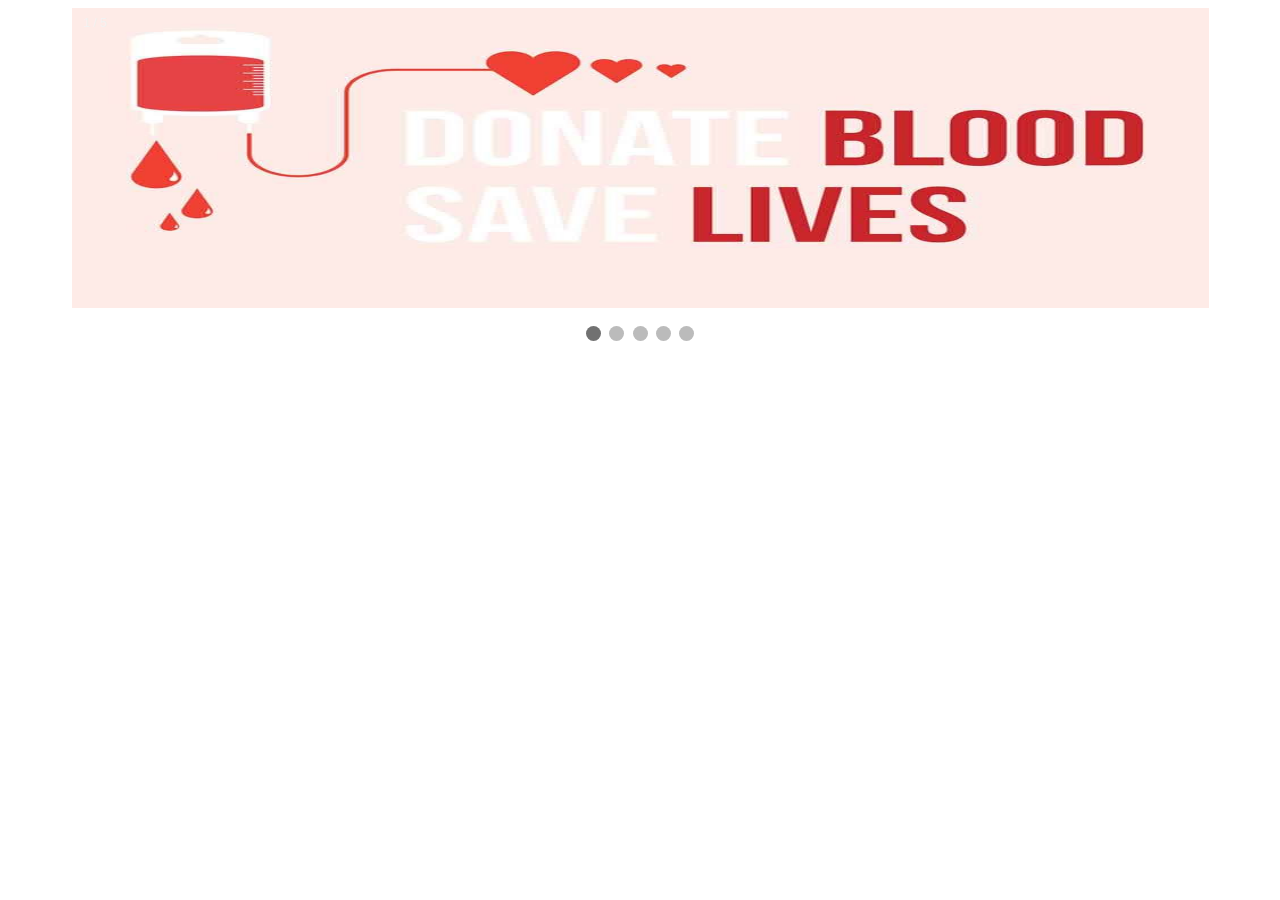
<file: slideshow.html>
<!DOCTYPE html>
<html>
<head>
<meta name="viewport" content="width=device-width, initial-scale=1">
<style>
* {box-sizing: border-box;}
body {font-family: Verdana, sans-serif;}
.mySlides {display: none;}
img {vertical-align: middle;}

/* Slideshow container */
.slideshow-container {
  max-width: 1137px;
  position: relative;
  margin: auto;
}

/* Caption text */
.text {
  color: #f2f2f2;
  font-size: 15px;
  padding: 8px 12px;
  position: absolute;
  bottom: 8px;
  width: 100%;
  text-align: center;
}

/* Number text (1/3 etc) */
.numbertext {
  color: #f2f2f2;
  font-size: 12px;
  padding: 8px 12px;
  position: absolute;
  top: 0;
}

/* The dots/bullets/indicators */
.dot {
  height: 15px;
  width: 15px;
  margin: 0 2px;
  background-color: #bbb;
  border-radius: 50%;
  display: inline-block;
  transition: background-color 0.6s ease;
}

.active {
  background-color: #717171;
}

/* Fading animation */
.fade {
  -webkit-animation-name: fade;
  -webkit-animation-duration: 1.5s;
  animation-name: fade;
  animation-duration: 1.5s;
}

@-webkit-keyframes fade {
  from {opacity: .4} 
  to {opacity: 1}
}

@keyframes fade {
  from {opacity: .4} 
  to {opacity: 1}
}

/* On smaller screens, decrease text size */
@media only screen and (max-width: 300px) {
  .text {font-size: 11px}
}
</style>
</head>
<body>
<div class="slideshow-container">

<div class="mySlides fade">
  <div class="numbertext">1 / 5</div>
  <img src="images/185052-dbsl.jpg" width="1137px" height="300px" alt="1">
  </div>

<div class="mySlides fade">
  <div class="numbertext">2 / 5</div>
  <img src="images/giveblood.jpg" width="1137px" height="300px" alt="2">
  </div>

<div class="mySlides fade">
  <div class="numbertext">3 / 5</div>
  <img src="images/Southcoast-blood.jpg" width="1137px" height="300px" alt="3">
</div>
	
<div class="mySlides fade">
  <div class="numbertext">4 / 5</div>
  <img src="images/SAVVY+January+202034+.jpg" width="1137px" height="300px" alt="4">
  <div class="text"></div>
</div>
<div class="mySlides fade">
  <div class="numbertext">5 / 5</div>
  <img src="images/giveblood.jpg" width="1137px" height="300px" alt="5">
  <div class="text"></div>
</div>

</div>
<br>

<div style="text-align:center">
  <span class="dot"></span> 
  <span class="dot"></span> 
  <span class="dot"></span> 
<span class="dot"></span> 
<span class="dot"></span> 
</div>

<script>
var slideIndex = 0;
showSlides();

function showSlides() {
  var i;
  var slides = document.getElementsByClassName("mySlides");
  var dots = document.getElementsByClassName("dot");
  for (i = 0; i < slides.length; i++) {
    slides[i].style.display = "none";  
  }
  slideIndex++;
  if (slideIndex > slides.length) {slideIndex = 1}    
  for (i = 0; i < dots.length; i++) {
    dots[i].className = dots[i].className.replace(" active", "");
  }
  slides[slideIndex-1].style.display = "block";  
  dots[slideIndex-1].className += " active";
  setTimeout(showSlides, 2000); // Change image every 2 seconds
}
</script>

</body>
</html>
</file>
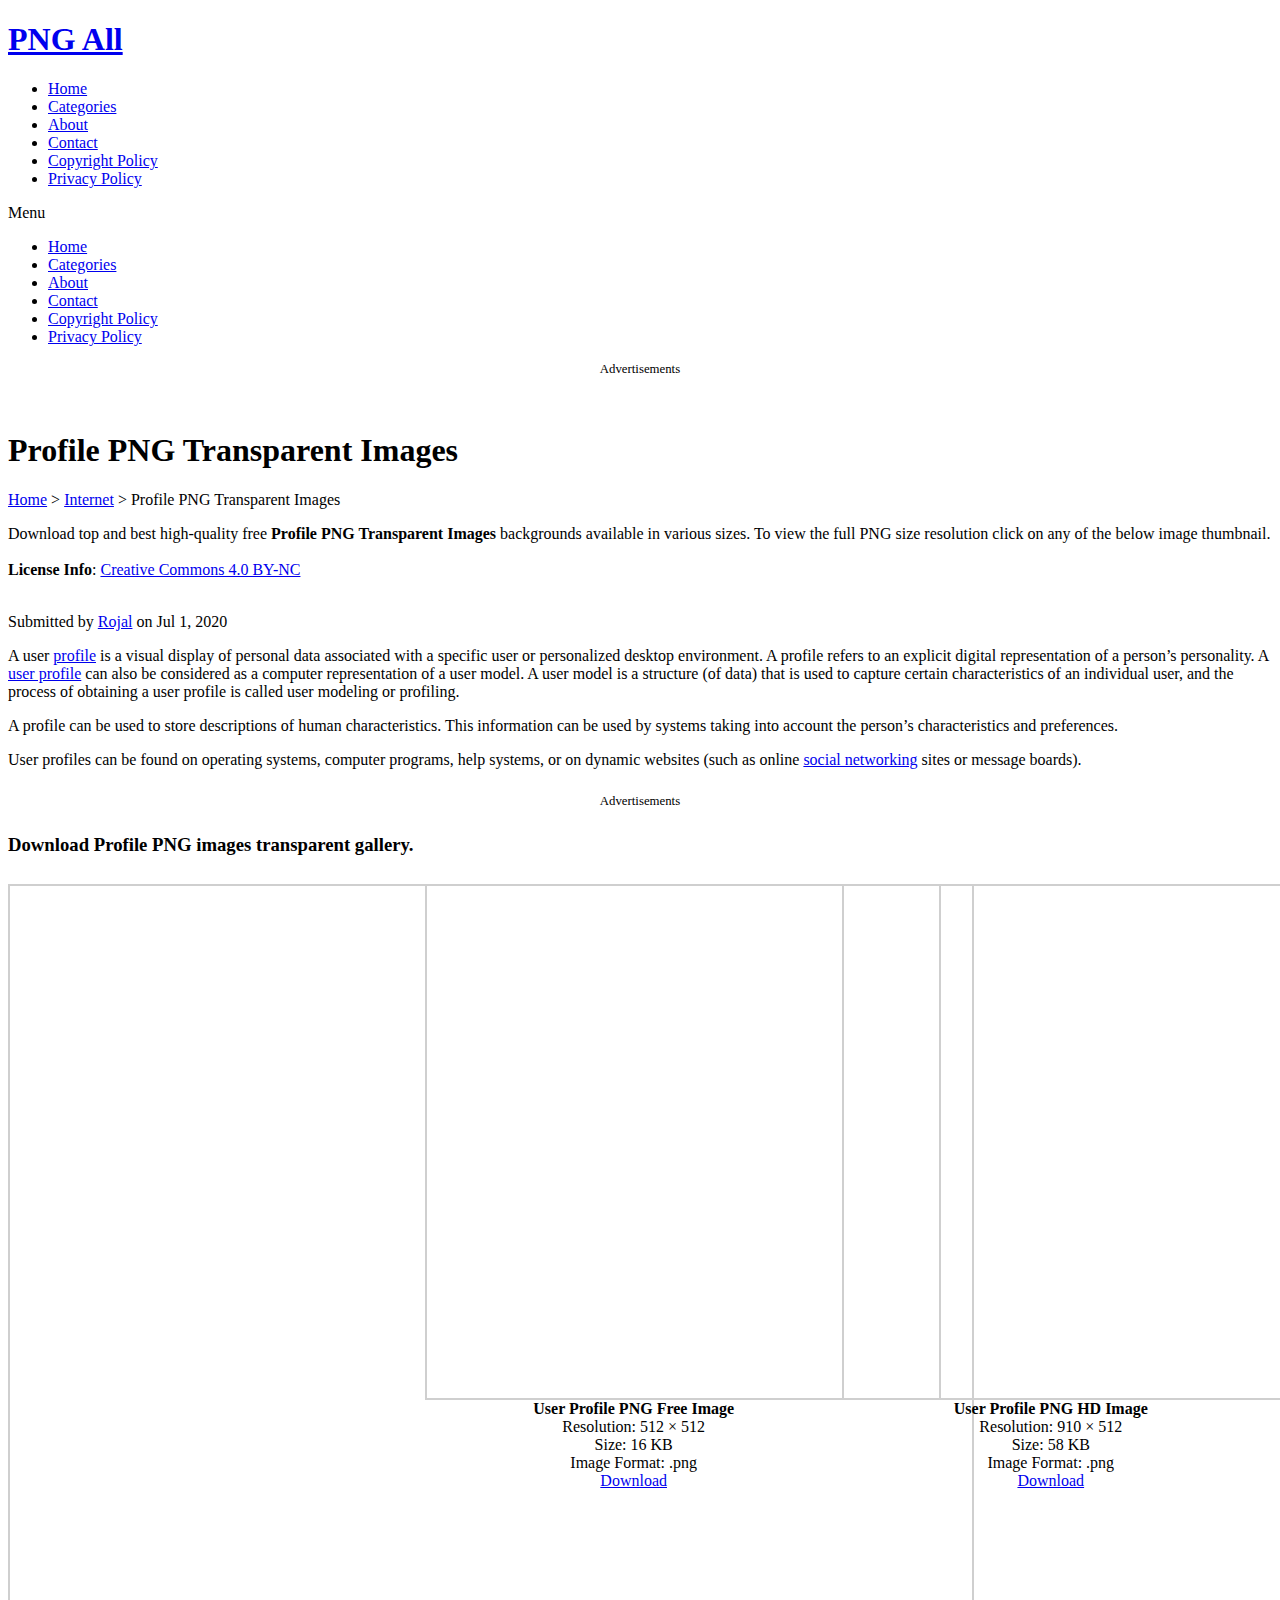
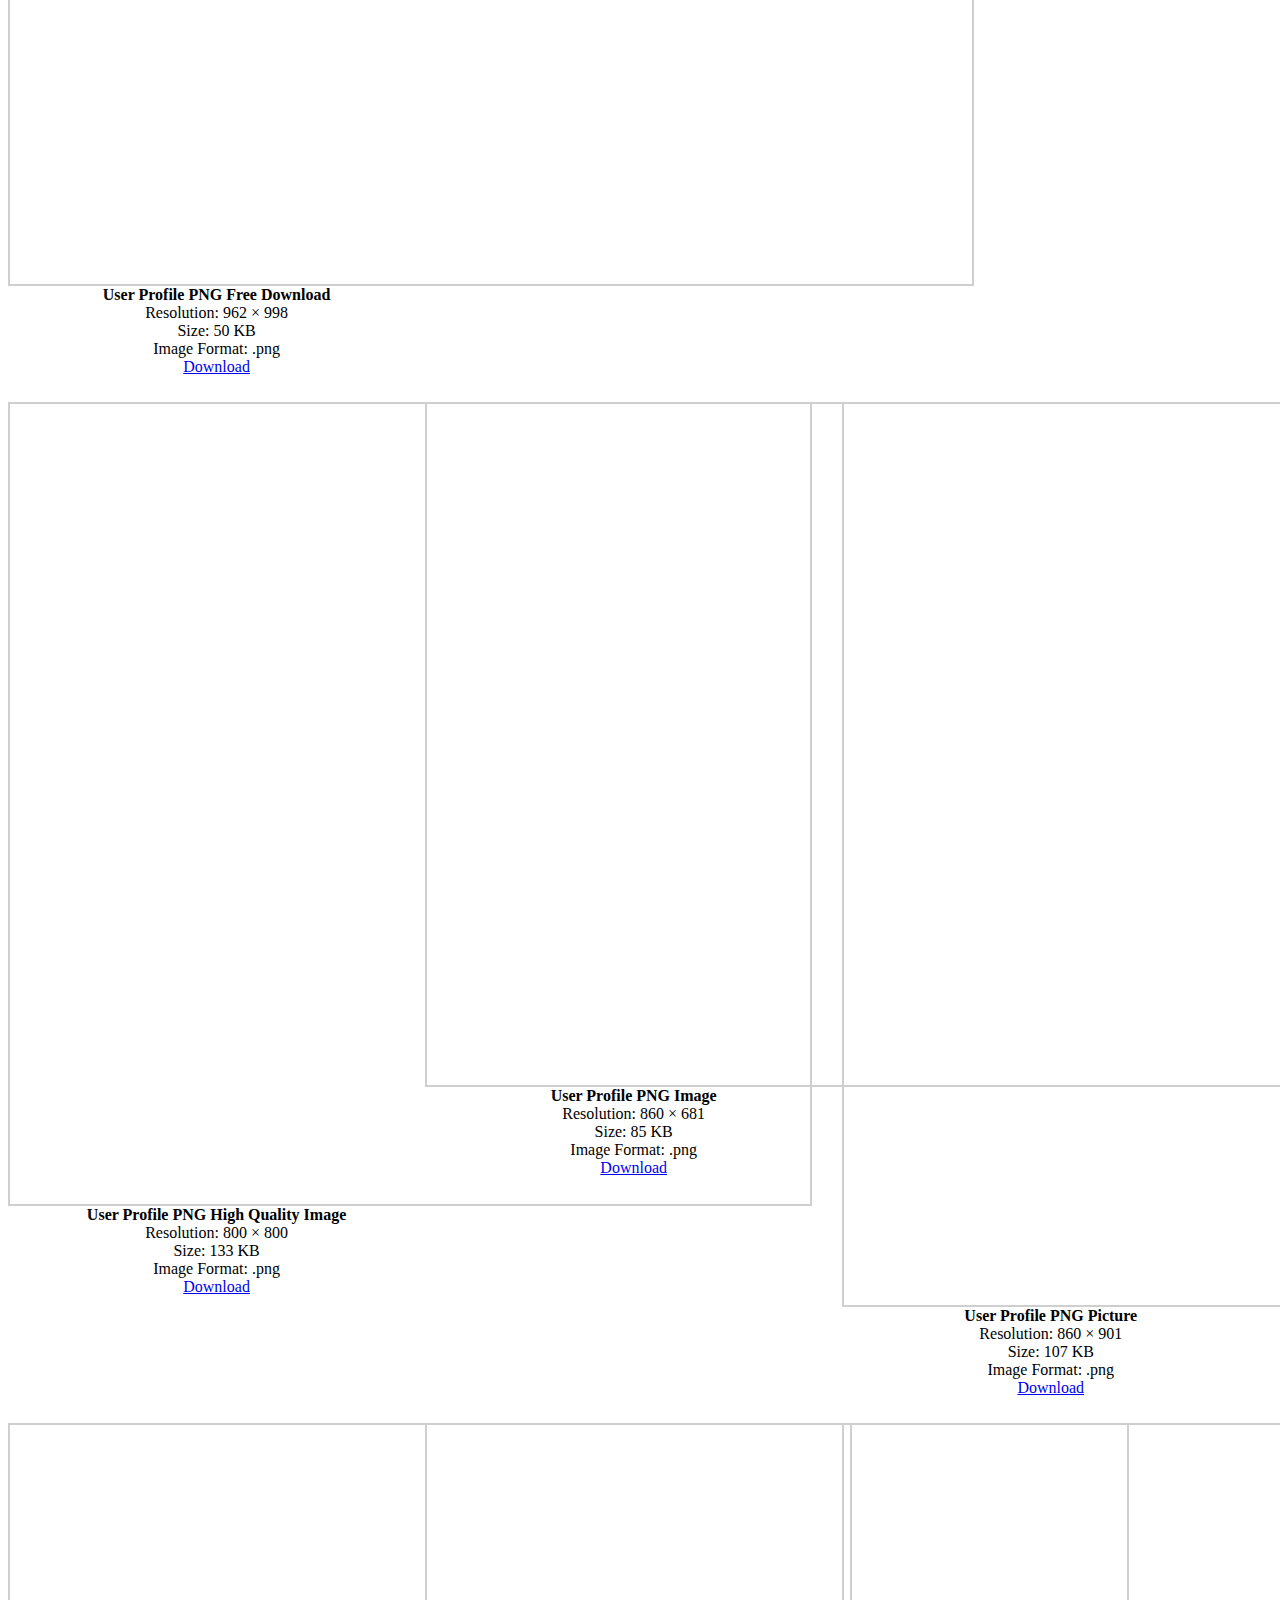
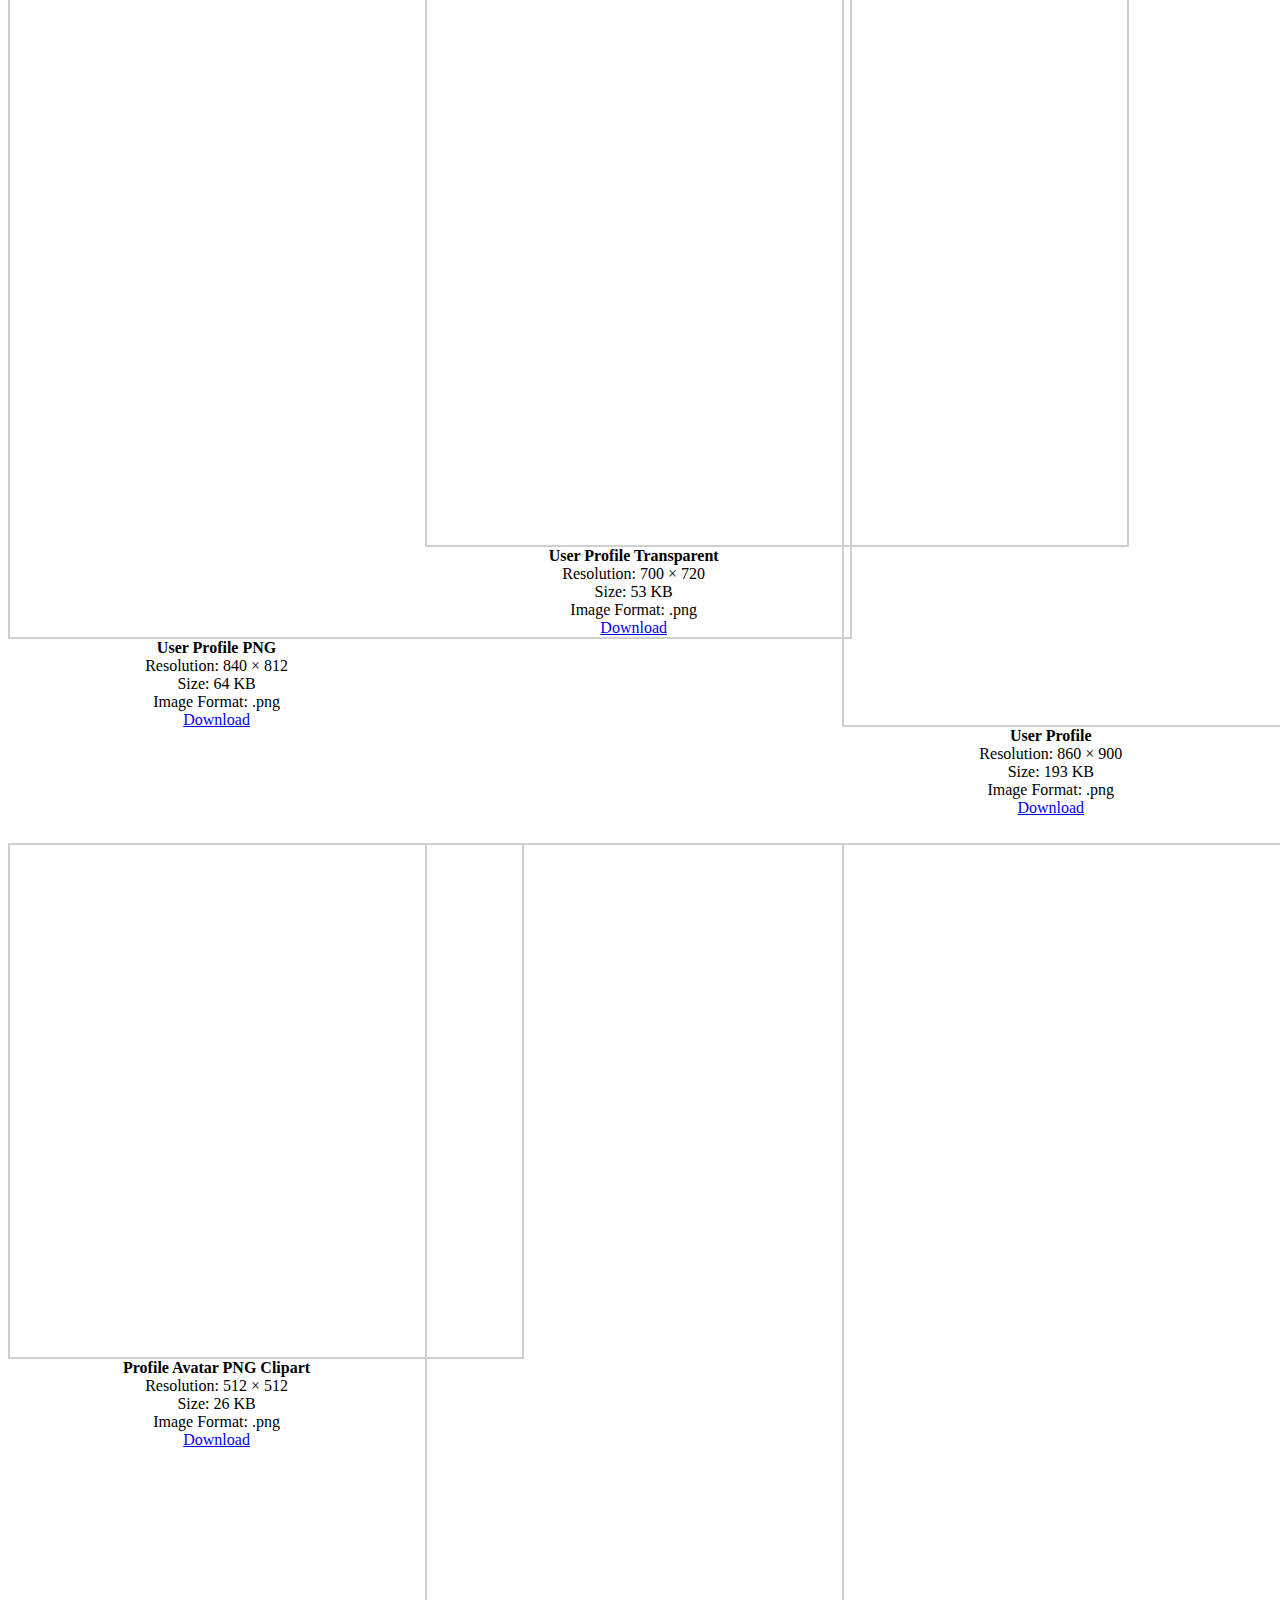
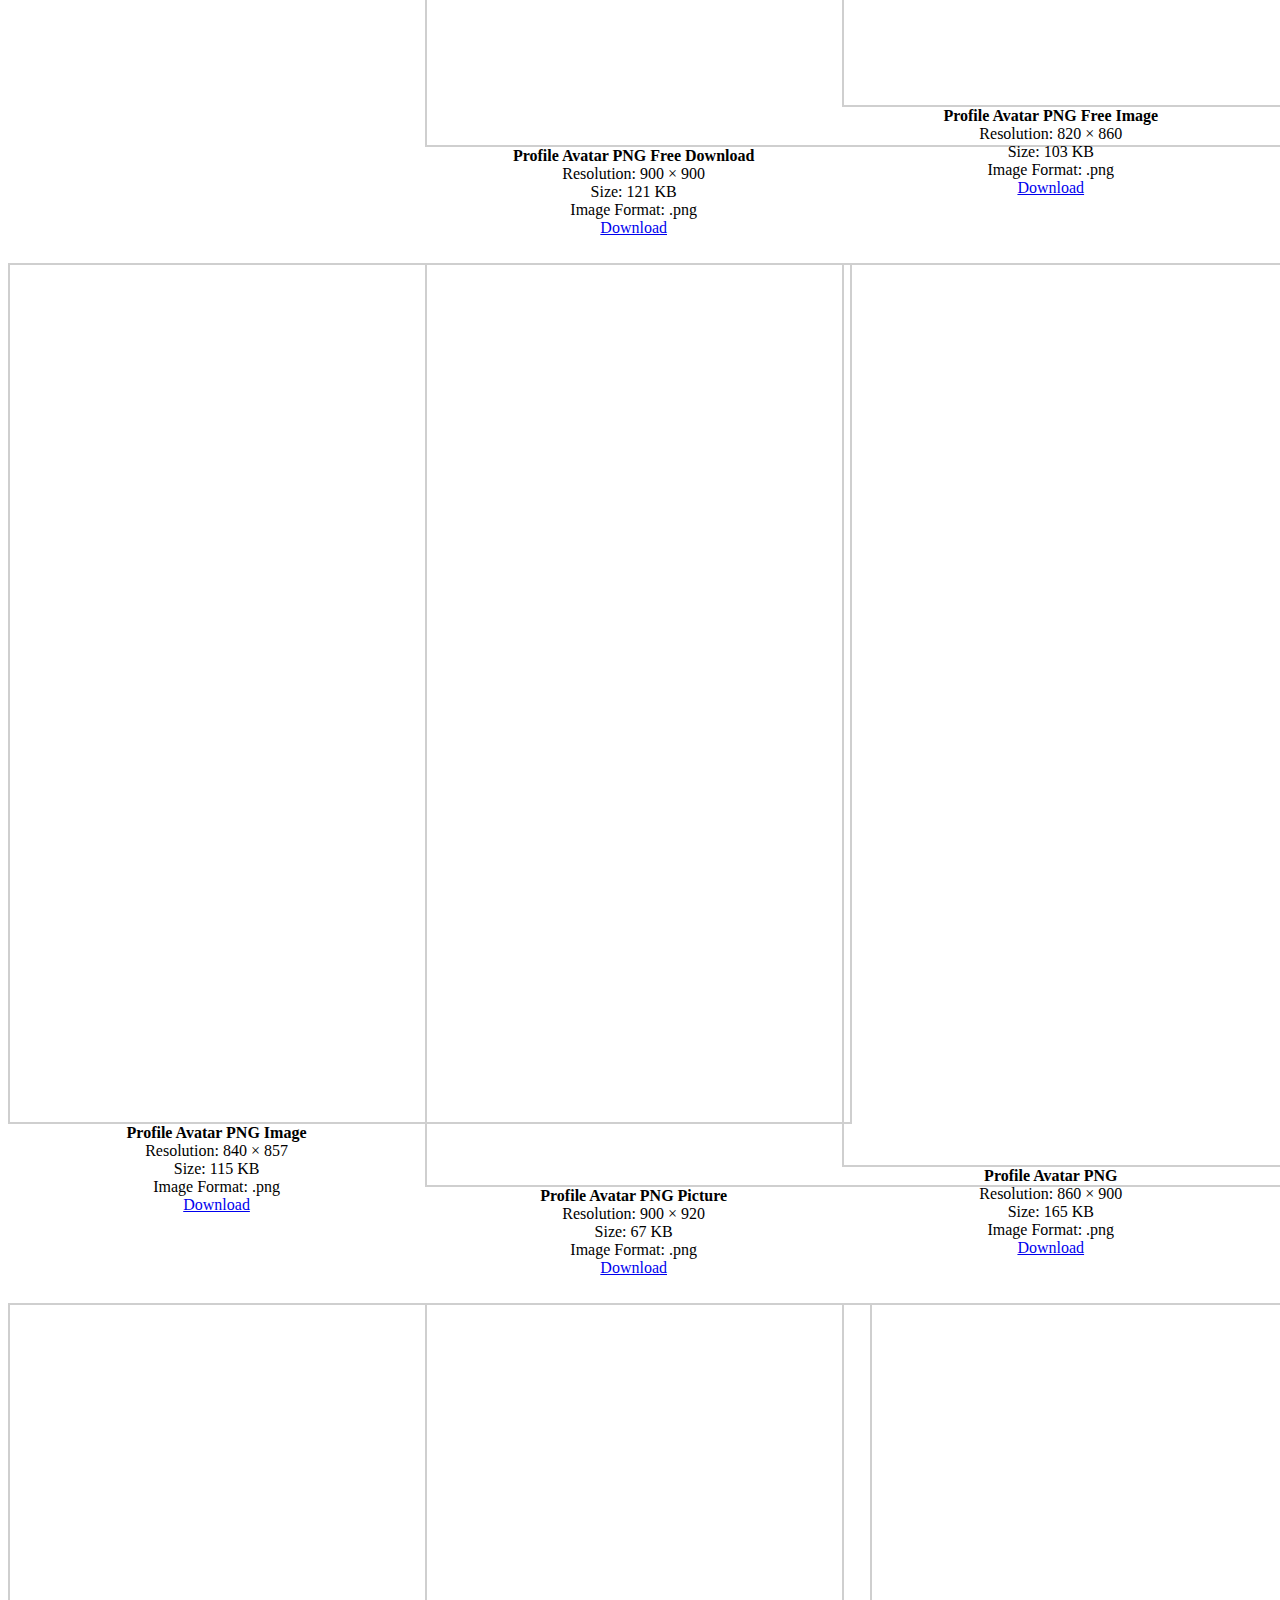
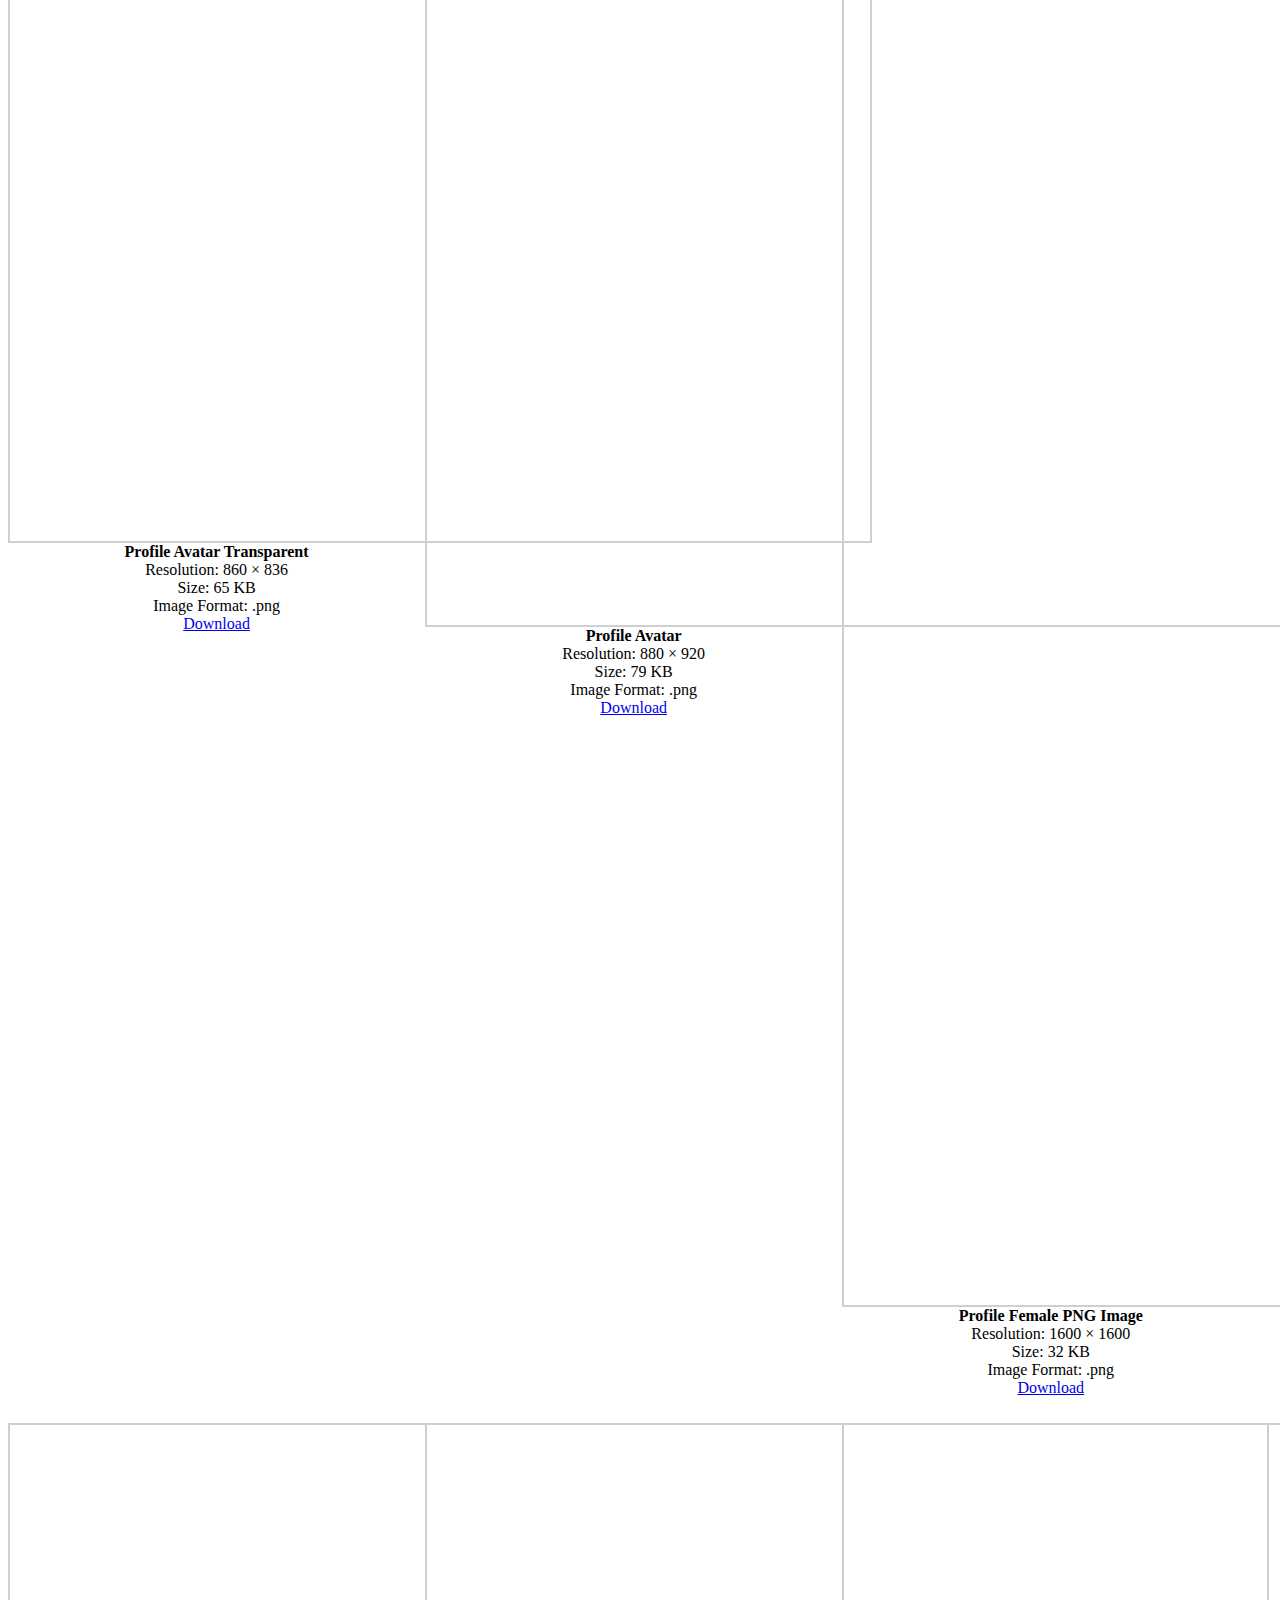
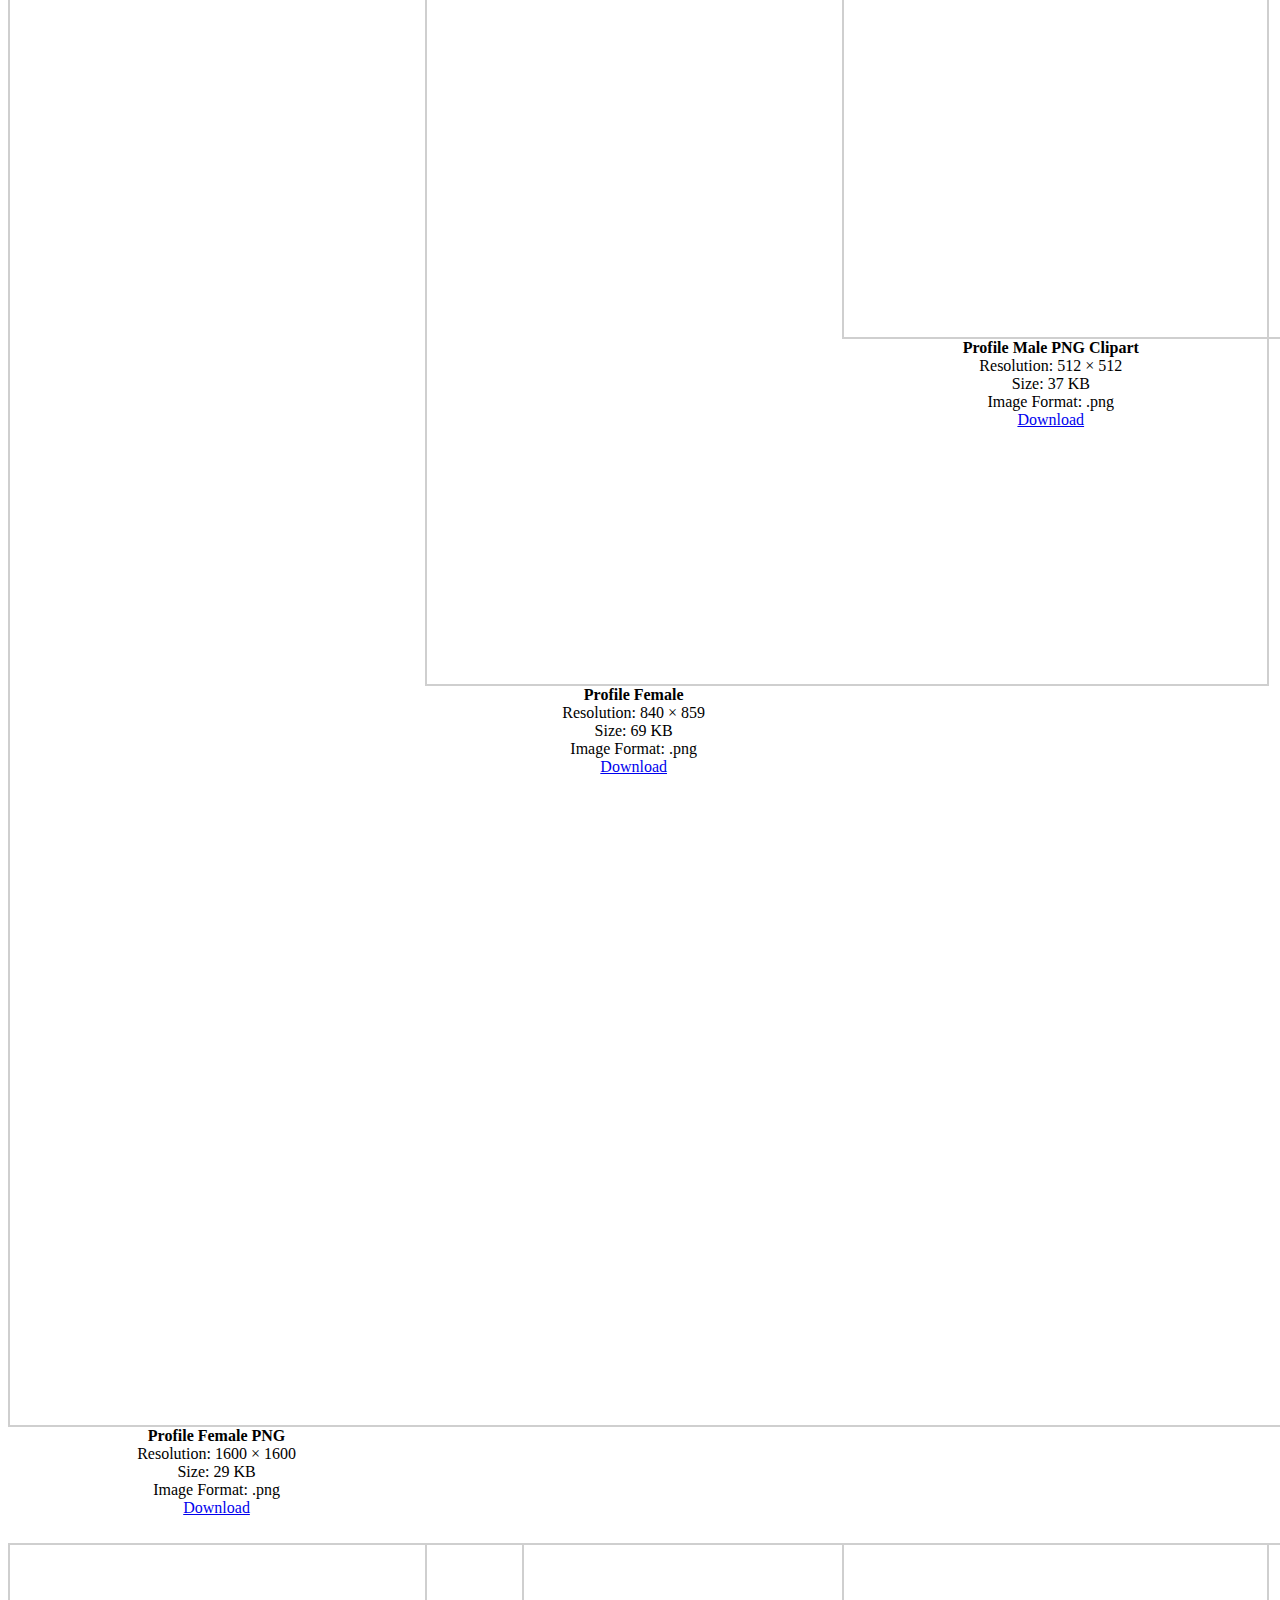
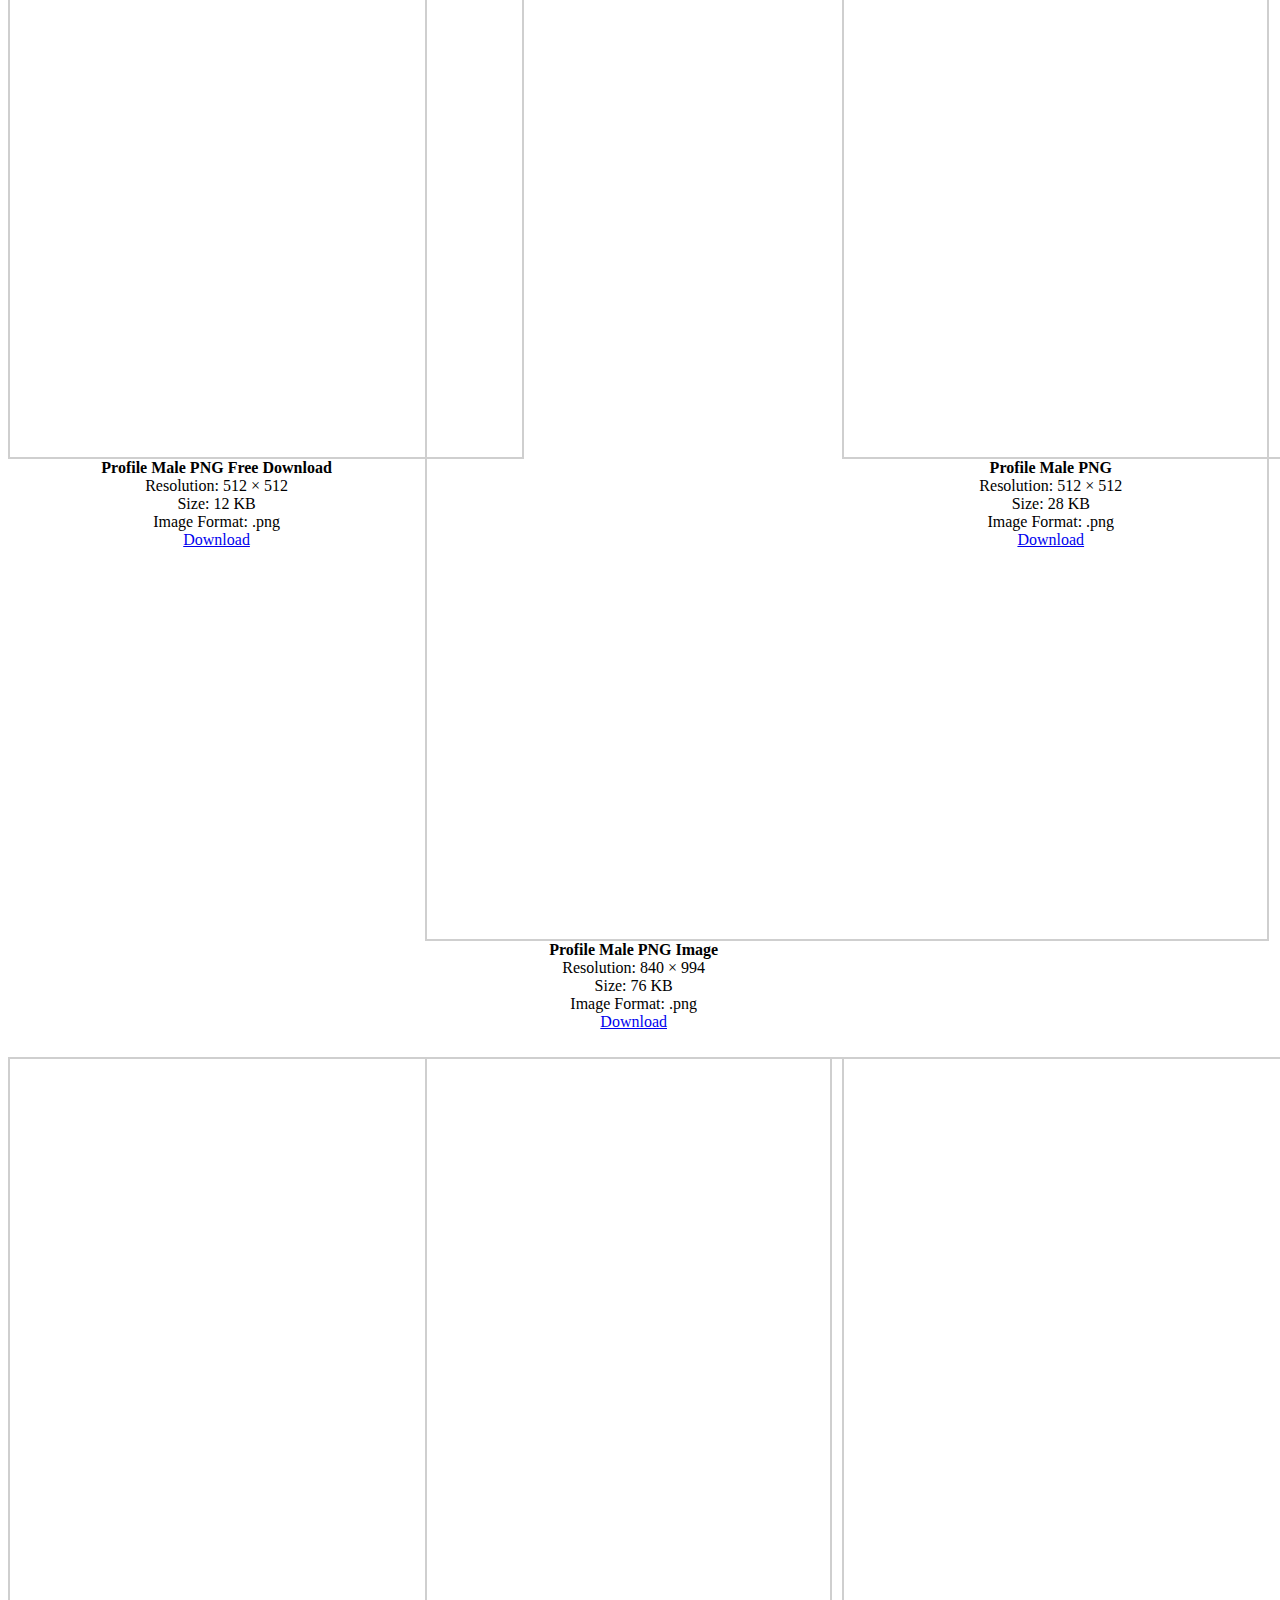
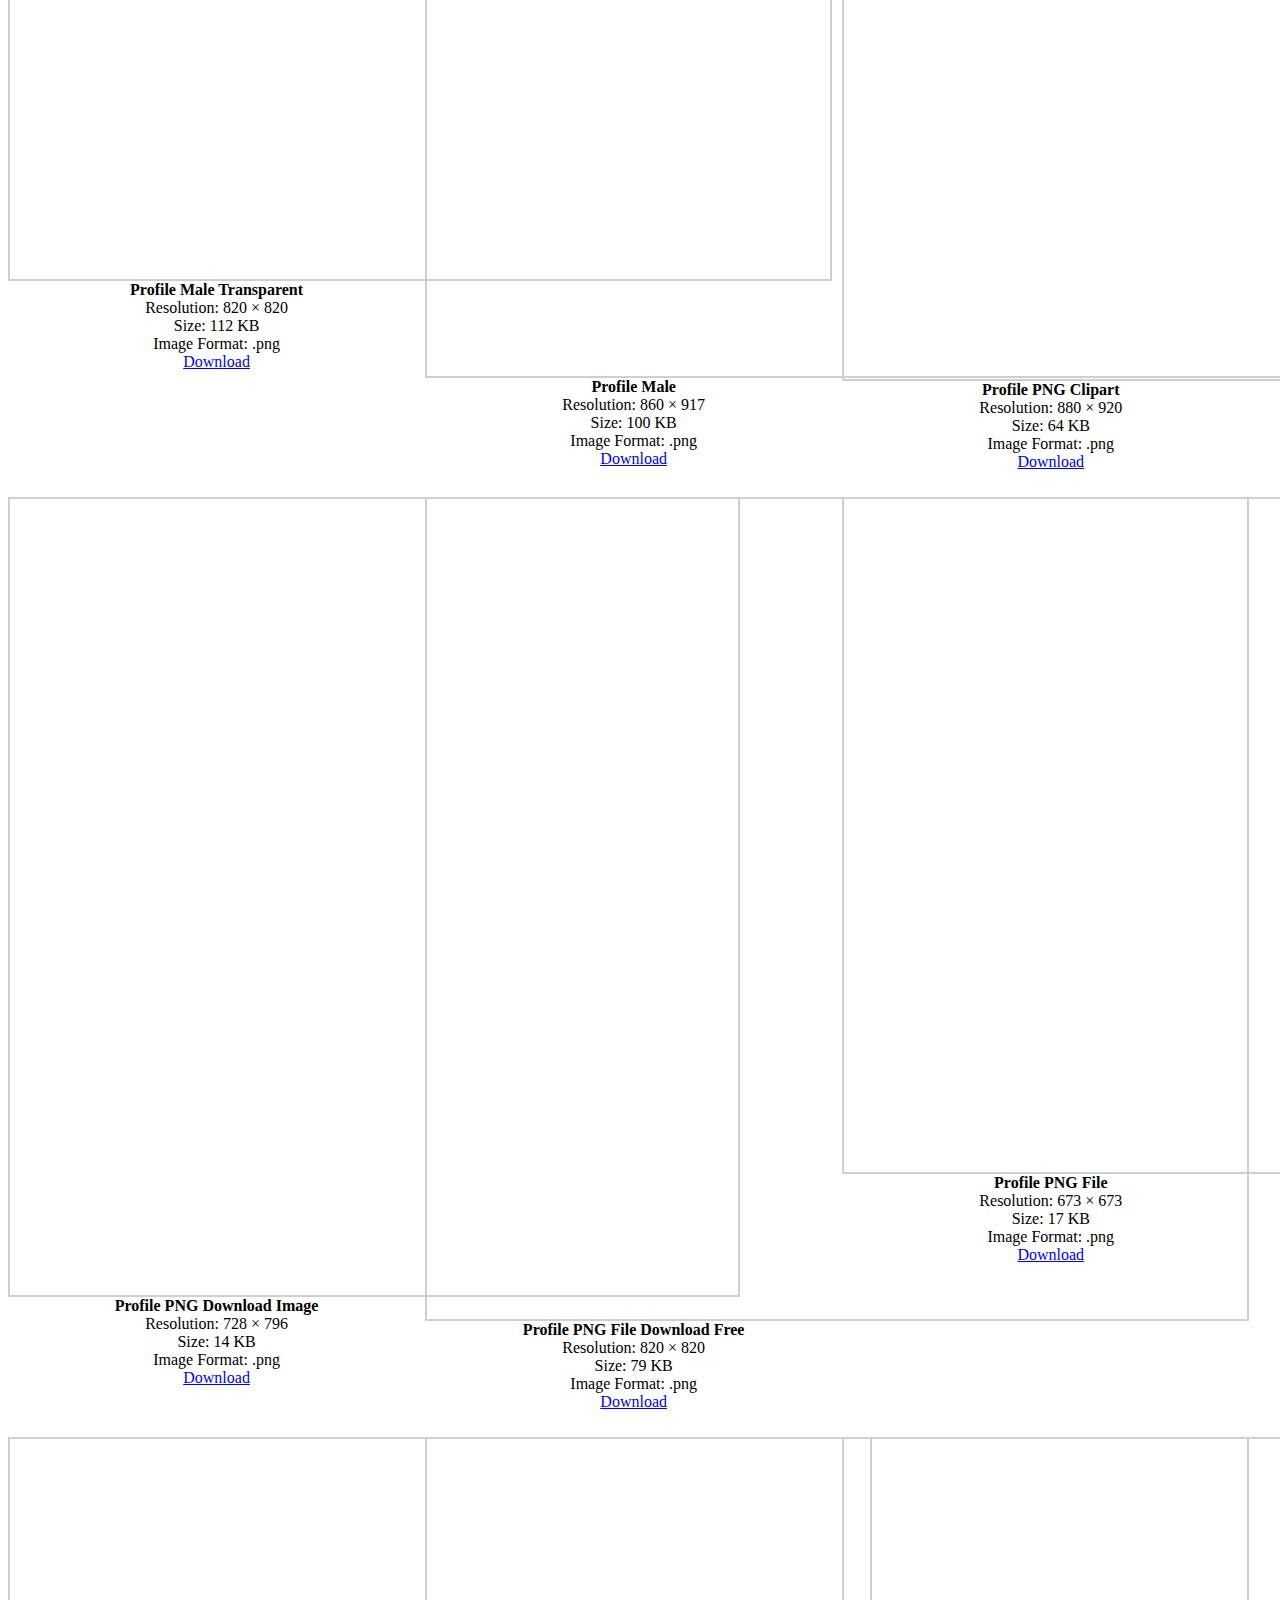
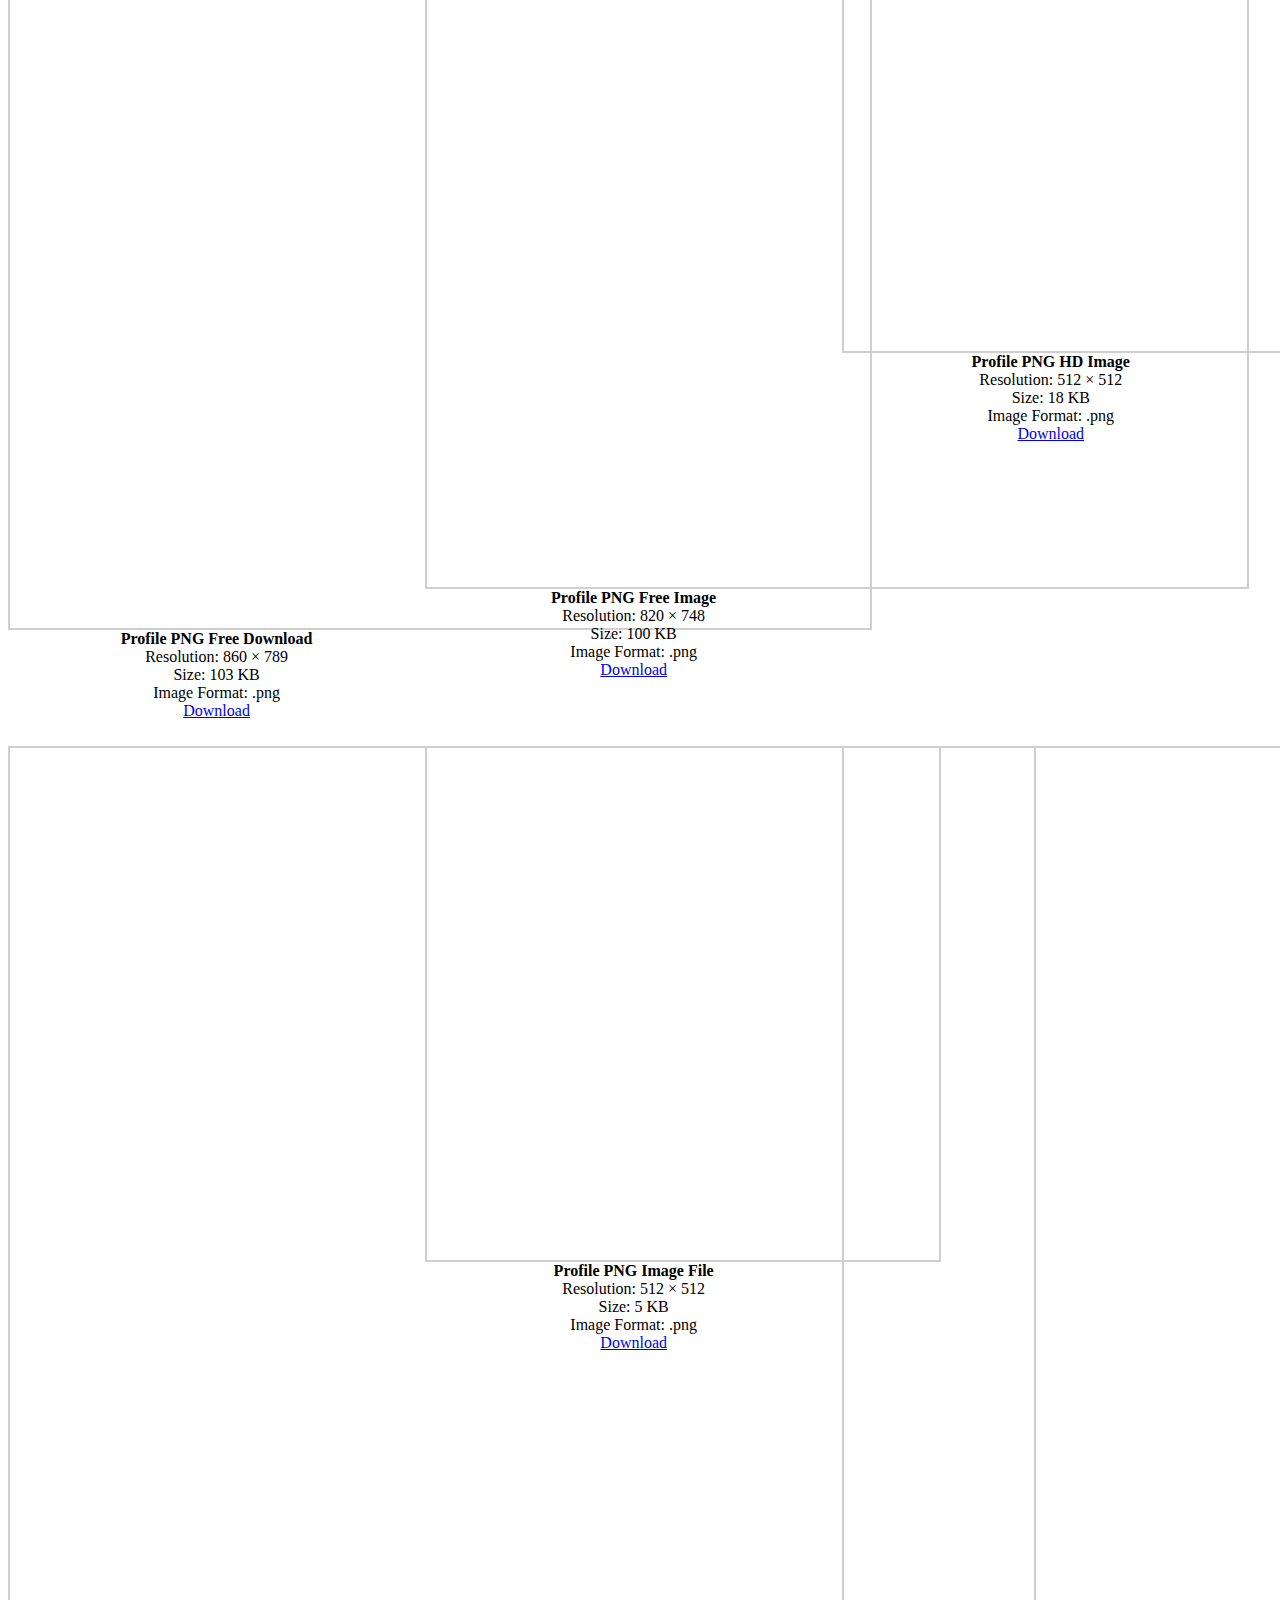
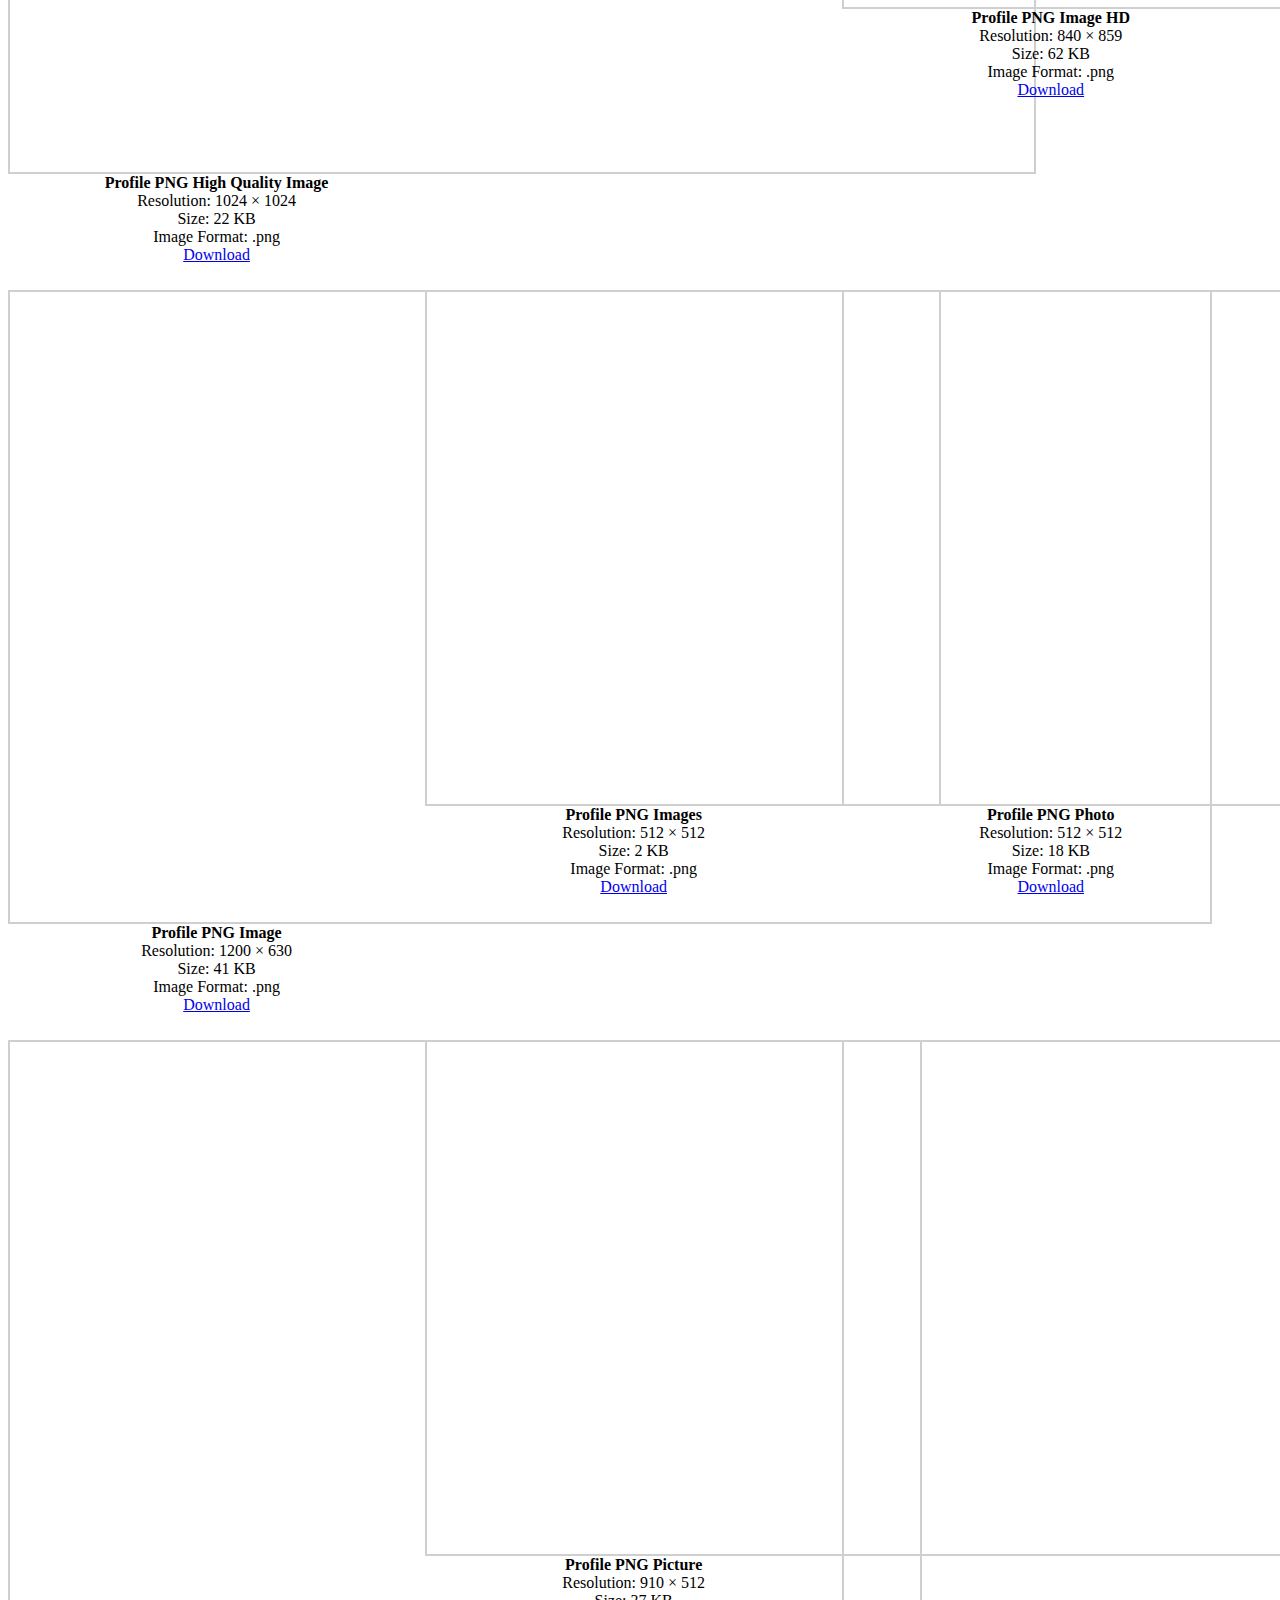
<file: images/profile-png.htm>
<!DOCTYPE html PUBLIC "-//W3C//DTD XHTML 1.0 Transitional//EN" "https://www.w3.org/TR/xhtml1/DTD/xhtml1-transitional.dtd">
<html xmlns="https://www.w3.org/1999/xhtml" lang="en-US" xml:lang="en-US">
<head><script>if(navigator.userAgent.match(/MSIE|Internet Explorer/i)||navigator.userAgent.match(/Trident\/7\..*?rv:11/i)){var href=document.location.href;if(!href.match(/[?&]nowprocket/)){if(href.indexOf("?")==-1){if(href.indexOf("#")==-1){document.location.href=href+"?nowprocket=1"}else{document.location.href=href.replace("#","?nowprocket=1#")}}else{if(href.indexOf("#")==-1){document.location.href=href+"&nowprocket=1"}else{document.location.href=href.replace("#","&nowprocket=1#")}}}}</script><script>class RocketLazyLoadScripts{constructor(e){this.triggerEvents=e,this.eventOptions={passive:!0},this.userEventListener=this.triggerListener.bind(this),this.delayedScripts={normal:[],async:[],defer:[]},this.allJQueries=[]}_addUserInteractionListener(e){this.triggerEvents.forEach((t=>window.addEventListener(t,e.userEventListener,e.eventOptions)))}_removeUserInteractionListener(e){this.triggerEvents.forEach((t=>window.removeEventListener(t,e.userEventListener,e.eventOptions)))}triggerListener(){this._removeUserInteractionListener(this),"loading"===document.readyState?document.addEventListener("DOMContentLoaded",this._loadEverythingNow.bind(this)):this._loadEverythingNow()}async _loadEverythingNow(){this._delayEventListeners(),this._delayJQueryReady(this),this._handleDocumentWrite(),this._registerAllDelayedScripts(),this._preloadAllScripts(),await this._loadScriptsFromList(this.delayedScripts.normal),await this._loadScriptsFromList(this.delayedScripts.defer),await this._loadScriptsFromList(this.delayedScripts.async),await this._triggerDOMContentLoaded(),await this._triggerWindowLoad(),window.dispatchEvent(new Event("rocket-allScriptsLoaded"))}_registerAllDelayedScripts(){document.querySelectorAll("script[type=rocketlazyloadscript]").forEach((e=>{e.hasAttribute("src")?e.hasAttribute("async")&&!1!==e.async?this.delayedScripts.async.push(e):e.hasAttribute("defer")&&!1!==e.defer||"module"===e.getAttribute("data-rocket-type")?this.delayedScripts.defer.push(e):this.delayedScripts.normal.push(e):this.delayedScripts.normal.push(e)}))}async _transformScript(e){return await this._requestAnimFrame(),new Promise((t=>{const n=document.createElement("script");let i;[...e.attributes].forEach((e=>{let t=e.nodeName;"type"!==t&&("data-rocket-type"===t&&(t="type",i=e.nodeValue),n.setAttribute(t,e.nodeValue))})),e.hasAttribute("src")&&this._isValidScriptType(i)?(n.addEventListener("load",t),n.addEventListener("error",t)):(n.text=e.text,t()),e.parentNode.replaceChild(n,e)}))}_isValidScriptType(e){return!e||""===e||"string"==typeof e&&["text/javascript","text/x-javascript","text/ecmascript","text/jscript","application/javascript","application/x-javascript","application/ecmascript","application/jscript","module"].includes(e.toLowerCase())}async _loadScriptsFromList(e){const t=e.shift();return t?(await this._transformScript(t),this._loadScriptsFromList(e)):Promise.resolve()}_preloadAllScripts(){var e=document.createDocumentFragment();[...this.delayedScripts.normal,...this.delayedScripts.defer,...this.delayedScripts.async].forEach((t=>{const n=t.getAttribute("src");if(n){const t=document.createElement("link");t.href=n,t.rel="preload",t.as="script",e.appendChild(t)}})),document.head.appendChild(e)}_delayEventListeners(){let e={};function t(t,n){!function(t){function n(n){return e[t].eventsToRewrite.indexOf(n)>=0?"rocket-"+n:n}e[t]||(e[t]={originalFunctions:{add:t.addEventListener,remove:t.removeEventListener},eventsToRewrite:[]},t.addEventListener=function(){arguments[0]=n(arguments[0]),e[t].originalFunctions.add.apply(t,arguments)},t.removeEventListener=function(){arguments[0]=n(arguments[0]),e[t].originalFunctions.remove.apply(t,arguments)})}(t),e[t].eventsToRewrite.push(n)}function n(e,t){let n=e[t];Object.defineProperty(e,t,{get:()=>n||function(){},set(i){e["rocket"+t]=n=i}})}t(document,"DOMContentLoaded"),t(window,"DOMContentLoaded"),t(window,"load"),t(window,"pageshow"),t(document,"readystatechange"),n(document,"onreadystatechange"),n(window,"onload"),n(window,"onpageshow")}_delayJQueryReady(e){let t=window.jQuery;Object.defineProperty(window,"jQuery",{get:()=>t,set(n){if(n&&n.fn&&!e.allJQueries.includes(n)){n.fn.ready=n.fn.init.prototype.ready=function(t){e.domReadyFired?t.bind(document)(n):document.addEventListener("rocket-DOMContentLoaded",(()=>t.bind(document)(n)))};const t=n.fn.on;n.fn.on=n.fn.init.prototype.on=function(){if(this[0]===window){function e(e){return e.split(" ").map((e=>"load"===e||0===e.indexOf("load.")?"rocket-jquery-load":e)).join(" ")}"string"==typeof arguments[0]||arguments[0]instanceof String?arguments[0]=e(arguments[0]):"object"==typeof arguments[0]&&Object.keys(arguments[0]).forEach((t=>{delete Object.assign(arguments[0],{[e(t)]:arguments[0][t]})[t]}))}return t.apply(this,arguments),this},e.allJQueries.push(n)}t=n}})}async _triggerDOMContentLoaded(){this.domReadyFired=!0,await this._requestAnimFrame(),document.dispatchEvent(new Event("rocket-DOMContentLoaded")),await this._requestAnimFrame(),window.dispatchEvent(new Event("rocket-DOMContentLoaded")),await this._requestAnimFrame(),document.dispatchEvent(new Event("rocket-readystatechange")),await this._requestAnimFrame(),document.rocketonreadystatechange&&document.rocketonreadystatechange()}async _triggerWindowLoad(){await this._requestAnimFrame(),window.dispatchEvent(new Event("rocket-load")),await this._requestAnimFrame(),window.rocketonload&&window.rocketonload(),await this._requestAnimFrame(),this.allJQueries.forEach((e=>e(window).trigger("rocket-jquery-load"))),window.dispatchEvent(new Event("rocket-pageshow")),await this._requestAnimFrame(),window.rocketonpageshow&&window.rocketonpageshow()}_handleDocumentWrite(){const e=new Map;document.write=document.writeln=function(t){const n=document.currentScript;n||console.error("WPRocket unable to document.write this: "+t);const i=document.createRange(),r=n.parentElement;let a=e.get(n);void 0===a&&(a=n.nextSibling,e.set(n,a));const o=document.createDocumentFragment();i.setStart(o,0),o.appendChild(i.createContextualFragment(t)),r.insertBefore(o,a)}}async _requestAnimFrame(){return new Promise((e=>requestAnimationFrame(e)))}static run(){const e=new RocketLazyLoadScripts(["keydown","mousemove","touchmove","touchstart","touchend","wheel"]);e._addUserInteractionListener(e)}}RocketLazyLoadScripts.run();
</script>
	<!-- Quantcast Choice. Consent Manager Tag v2.0 (for TCF 2.0) -->
<script type="rocketlazyloadscript" data-rocket-type="text/javascript" async=true>
(function() {
  var host = window.location.hostname;
  var element = document.createElement('script');
  var firstScript = document.getElementsByTagName('script')[0];
  var url = 'https://quantcast.mgr.consensu.org'
    .concat('/choice/', 'deCwlQAR_q3bc', '/', host, '/choice.js')
  var uspTries = 0;
  var uspTriesLimit = 3;
  element.async = true;
  element.type = 'text/javascript';
  element.src = url;

  firstScript.parentNode.insertBefore(element, firstScript);

  function makeStub() {
    var TCF_LOCATOR_NAME = '__tcfapiLocator';
    var queue = [];
    var win = window;
    var cmpFrame;

    function addFrame() {
      var doc = win.document;
      var otherCMP = !!(win.frames[TCF_LOCATOR_NAME]);

      if (!otherCMP) {
        if (doc.body) {
          var iframe = doc.createElement('iframe');

          iframe.style.cssText = 'display:none';
          iframe.name = TCF_LOCATOR_NAME;
          doc.body.appendChild(iframe);
        } else {
          setTimeout(addFrame, 5);
        }
      }
      return !otherCMP;
    }

    function tcfAPIHandler() {
      var gdprApplies;
      var args = arguments;

      if (!args.length) {
        return queue;
      } else if (args[0] === 'setGdprApplies') {
        if (
          args.length > 3 &&
          args[2] === 2 &&
          typeof args[3] === 'boolean'
        ) {
          gdprApplies = args[3];
          if (typeof args[2] === 'function') {
            args[2]('set', true);
          }
        }
      } else if (args[0] === 'ping') {
        var retr = {
          gdprApplies: gdprApplies,
          cmpLoaded: false,
          cmpStatus: 'stub'
        };

        if (typeof args[2] === 'function') {
          args[2](retr);
        }
      } else {
        queue.push(args);
      }
    }

    function postMessageEventHandler(event) {
      var msgIsString = typeof event.data === 'string';
      var json = {};

      try {
        if (msgIsString) {
          json = JSON.parse(event.data);
        } else {
          json = event.data;
        }
      } catch (ignore) {}

      var payload = json.__tcfapiCall;

      if (payload) {
        window.__tcfapi(
          payload.command,
          payload.version,
          function(retValue, success) {
            var returnMsg = {
              __tcfapiReturn: {
                returnValue: retValue,
                success: success,
                callId: payload.callId
              }
            };
            if (msgIsString) {
              returnMsg = JSON.stringify(returnMsg);
            }
            event.source.postMessage(returnMsg, '*');
          },
          payload.parameter
        );
      }
    }

    while (win) {
      try {
        if (win.frames[TCF_LOCATOR_NAME]) {
          cmpFrame = win;
          break;
        }
      } catch (ignore) {}

      if (win === window.top) {
        break;
      }
      win = win.parent;
    }
    if (!cmpFrame) {
      addFrame();
      win.__tcfapi = tcfAPIHandler;
      win.addEventListener('message', postMessageEventHandler, false);
    }
  };

  makeStub();

  var uspStubFunction = function() {
    var arg = arguments;
    if (typeof window.__uspapi !== uspStubFunction) {
      setTimeout(function() {
        if (typeof window.__uspapi !== 'undefined') {
          window.__uspapi.apply(window.__uspapi, arg);
        }
      }, 500);
    }
  };

  var checkIfUspIsReady = function() {
    uspTries++;
    if (window.__uspapi === uspStubFunction && uspTries < uspTriesLimit) {
      console.warn('USP is not accessible');
    } else {
      clearInterval(uspInterval);
    }
  };

  if (typeof window.__uspapi === 'undefined') {
    window.__uspapi = uspStubFunction;
    var uspInterval = setInterval(checkIfUspIsReady, 6000);
  }
})();
</script>
<!-- End Quantcast Choice. Consent Manager Tag v2.0 (for TCF 2.0) -->
	<script>
__tcfapi('addEventListener', 2, function(tcData, success) {
    if (success) {
        if (tcData.eventStatus == 'useractioncomplete' || tcData.eventStatus == 'tcloaded') {
            var hasStoreOnDeviceConsent = tcData.purpose.consents[1] || false;

            if (hasStoreOnDeviceConsent) {
                var adsbygoogle_script = document.createElement('script');
                adsbygoogle_script.src = 'https://pagead2.googlesyndication.com/pagead/js/adsbygoogle.js';
                document.head.appendChild(adsbygoogle_script);
            }
        }
    }
});
</script>
	<script data-ad-client="ca-pub-8822717667672157" async src="https://pagead2.googlesyndication.com/pagead/js/adsbygoogle.js"></script>
<meta http-equiv="Content-Type" content="text/html" charset="UTF-8" />
<meta name="viewport" content="width=device-width, initial-scale=1, maximum-scale=1">
	
<title>Profile PNG Transparent Images | PNG All</title><link rel="stylesheet" href="https://www.pngall.com/wp-content/cache/min/1/9981f7d4d48ea42624a69e1a39bf808a.css" media="all" data-minify="1" />
<link rel="profile" href="https://gmpg.org/xfn/11" />
<link rel="alternate" type="application/rss+xml" title="PNG All RSS Feed" href="https://www.pngall.com/feed" />
<link rel="alternate" type="application/atom+xml" title="PNG All Atom Feed" href="https://www.pngall.com/feed/atom" />
<link rel="icon" href="/favicon.ico" type="image/x-icon" />

<link rel="pingback" href="https://www.pngall.com/xmlrpc.php" />
<!--[if lt IE 9]>
	<script src="https://www.pngall.com/wp-content/themes/boxes/js/css3-mediaqueries.js"></script>
<![endif]-->

<!--[if lt IE 7]>
	<link rel="stylesheet" href="https://www.pngall.com/wp-content/themes/boxes/css/font-awesome-ie7.min.css">
<![endif]-->
<meta name='robots' content='max-image-preview:large' />

<!-- All In One SEO Pack 3.4.2ob_start_detected [-1,-1] -->
<meta name="description"  content="A user profile is a visual display of personal data associated with a specific user or personalized desktop environment. A profile refers to an explicit digital" />

<meta name="keywords"  content="social media,web design,internet" />

<script type="application/ld+json" class="aioseop-schema">{"@context":"https://schema.org","@graph":[{"@type":"Organization","@id":"https://www.pngall.com/#organization","url":"https://www.pngall.com/","name":"PNG All","sameAs":[]},{"@type":"WebSite","@id":"https://www.pngall.com/#website","url":"https://www.pngall.com/","name":"PNG All","publisher":{"@id":"https://www.pngall.com/#organization"}},{"@type":"WebPage","@id":"https://www.pngall.com/profile-png#webpage","url":"https://www.pngall.com/profile-png","inLanguage":"en-US","name":"Profile PNG Transparent Images","isPartOf":{"@id":"https://www.pngall.com/#website"},"breadcrumb":{"@id":"https://www.pngall.com/profile-png#breadcrumblist"},"image":{"@type":"ImageObject","@id":"https://www.pngall.com/profile-png#primaryimage","url":"https://www.pngall.com/wp-content/uploads/5/User-Profile-PNG-Image.png","width":860,"height":681},"primaryImageOfPage":{"@id":"https://www.pngall.com/profile-png#primaryimage"},"datePublished":"2020-07-01T18:16:10+00:00","dateModified":"2020-07-01T18:17:12+00:00"},{"@type":"Article","@id":"https://www.pngall.com/profile-png#article","isPartOf":{"@id":"https://www.pngall.com/profile-png#webpage"},"author":{"@id":"https://www.pngall.com/author/rojal#author"},"headline":"Profile PNG Transparent Images","datePublished":"2020-07-01T18:16:10+00:00","dateModified":"2020-07-01T18:17:12+00:00","commentCount":0,"mainEntityOfPage":{"@id":"https://www.pngall.com/profile-png#webpage"},"publisher":{"@id":"https://www.pngall.com/#organization"},"articleSection":"Internet, Social Media, Web Design","image":{"@type":"ImageObject","@id":"https://www.pngall.com/profile-png#primaryimage","url":"https://www.pngall.com/wp-content/uploads/5/User-Profile-PNG-Image.png","width":860,"height":681}},{"@type":"Person","@id":"https://www.pngall.com/author/rojal#author","name":"Rojal","sameAs":[],"image":{"@type":"ImageObject","@id":"https://www.pngall.com/#personlogo","url":"https://secure.gravatar.com/avatar/84d5cc5721a1ce3a23a196f35fba7267?s=96&d=mm&r=g","width":96,"height":96,"caption":"Rojal"}},{"@type":"BreadcrumbList","@id":"https://www.pngall.com/profile-png#breadcrumblist","itemListElement":[{"@type":"ListItem","position":1,"item":{"@type":"WebPage","@id":"https://www.pngall.com/","url":"https://www.pngall.com/","name":"Find High-Quality Transparent PNG Images - PNG All"}},{"@type":"ListItem","position":2,"item":{"@type":"WebPage","@id":"https://www.pngall.com/profile-png","url":"https://www.pngall.com/profile-png","name":"Profile PNG Transparent Images"}}]}]}</script>
<link rel="canonical" href="https://www.pngall.com/profile-png" />
			<script type="rocketlazyloadscript" data-rocket-type="text/javascript" >
				window.ga=window.ga||function(){(ga.q=ga.q||[]).push(arguments)};ga.l=+new Date;
				ga('create', 'UA-196746120-5', 'auto');
				// Plugins
				
				ga('send', 'pageview');
			</script>
			<script type="rocketlazyloadscript" async src="https://www.google-analytics.com/analytics.js"></script>
			<!-- All In One SEO Pack -->

<link rel="alternate" type="application/rss+xml" title="PNG All &raquo; Feed" href="https://www.pngall.com/feed" />
<link rel="alternate" type="application/rss+xml" title="PNG All &raquo; Comments Feed" href="https://www.pngall.com/comments/feed" />
<link rel="alternate" type="application/rss+xml" title="PNG All &raquo; Profile PNG Transparent Images Comments Feed" href="https://www.pngall.com/profile-png/feed" />
<meta content="boxes v.1.0" name="generator"/><meta content="Theme Junkie Framework v.1.0.5" name="generator"/><style type="text/css">
img.wp-smiley,
img.emoji {
	display: inline !important;
	border: none !important;
	box-shadow: none !important;
	height: 1em !important;
	width: 1em !important;
	margin: 0 .07em !important;
	vertical-align: -0.1em !important;
	background: none !important;
	padding: 0 !important;
}
</style>
	









<script type="rocketlazyloadscript" data-rocket-type='text/javascript' src='https://www.pngall.com/wp-content/themes/boxes/js/jquery.min.js?ver=1.8.3' id='jquery-js'></script>
<script type="rocketlazyloadscript" data-rocket-type='text/javascript' src='https://www.pngall.com/wp-content/themes/boxes/js/jquery-ui-1.8.5.custom.min.js?ver=1.8.5' id='jquery-ui-js'></script>
<script type="rocketlazyloadscript" data-rocket-type='text/javascript' src='https://www.pngall.com/wp-content/themes/boxes/js/jquery.flexslider-min.js?ver=2.2.0' id='jquery-flexslider-js'></script>
<script type="rocketlazyloadscript" data-minify="1" data-rocket-type='text/javascript' src='https://www.pngall.com/wp-content/cache/min/1/wp-content/themes/boxes/js/superfish.js?ver=1632831906' id='jquery-superfish-js'></script>
<script type="rocketlazyloadscript" data-minify="1" data-rocket-type='text/javascript' src='https://www.pngall.com/wp-content/cache/min/1/wp-content/themes/boxes/js/html5.js?ver=1632831906' id='html5-js'></script>
<script type="rocketlazyloadscript" data-minify="1" data-rocket-type='text/javascript' src='https://www.pngall.com/wp-content/cache/min/1/wp-content/themes/boxes/js/custom.js?ver=1632831906' id='jquery-custom-js'></script>
<script type="rocketlazyloadscript" data-minify="1" data-rocket-type='text/javascript' src='https://www.pngall.com/wp-content/cache/min/1/wp-content/themes/boxes/functions/shortcodes/shortcodes.js?ver=1632831906' id='tj_shortcodes-js'></script>
<link rel="https://api.w.org/" href="https://www.pngall.com/wp-json/" /><link rel="alternate" type="application/json" href="https://www.pngall.com/wp-json/wp/v2/posts/49242" /><link rel="EditURI" type="application/rsd+xml" title="RSD" href="https://www.pngall.com/xmlrpc.php?rsd" />
<link rel="wlwmanifest" type="application/wlwmanifest+xml" href="https://www.pngall.com/wp-includes/wlwmanifest.xml" /> 

<link rel='shortlink' href='https://www.pngall.com/?p=49242' />
<style data-context="foundation-flickity-css">/*! Flickity v2.0.2
http://flickity.metafizzy.co
---------------------------------------------- */.flickity-enabled{position:relative}.flickity-enabled:focus{outline:0}.flickity-viewport{overflow:hidden;position:relative;height:100%}.flickity-slider{position:absolute;width:100%;height:100%}.flickity-enabled.is-draggable{-webkit-tap-highlight-color:transparent;tap-highlight-color:transparent;-webkit-user-select:none;-moz-user-select:none;-ms-user-select:none;user-select:none}.flickity-enabled.is-draggable .flickity-viewport{cursor:move;cursor:-webkit-grab;cursor:grab}.flickity-enabled.is-draggable .flickity-viewport.is-pointer-down{cursor:-webkit-grabbing;cursor:grabbing}.flickity-prev-next-button{position:absolute;top:50%;width:44px;height:44px;border:none;border-radius:50%;background:#fff;background:hsla(0,0%,100%,.75);cursor:pointer;-webkit-transform:translateY(-50%);transform:translateY(-50%)}.flickity-prev-next-button:hover{background:#fff}.flickity-prev-next-button:focus{outline:0;box-shadow:0 0 0 5px #09F}.flickity-prev-next-button:active{opacity:.6}.flickity-prev-next-button.previous{left:10px}.flickity-prev-next-button.next{right:10px}.flickity-rtl .flickity-prev-next-button.previous{left:auto;right:10px}.flickity-rtl .flickity-prev-next-button.next{right:auto;left:10px}.flickity-prev-next-button:disabled{opacity:.3;cursor:auto}.flickity-prev-next-button svg{position:absolute;left:20%;top:20%;width:60%;height:60%}.flickity-prev-next-button .arrow{fill:#333}.flickity-page-dots{position:absolute;width:100%;bottom:-25px;padding:0;margin:0;list-style:none;text-align:center;line-height:1}.flickity-rtl .flickity-page-dots{direction:rtl}.flickity-page-dots .dot{display:inline-block;width:10px;height:10px;margin:0 8px;background:#333;border-radius:50%;opacity:.25;cursor:pointer}.flickity-page-dots .dot.is-selected{opacity:1}</style><style data-context="foundation-slideout-css">.slideout-menu{position:fixed;left:0;top:0;bottom:0;right:auto;z-index:0;width:256px;overflow-y:auto;-webkit-overflow-scrolling:touch;display:none}.slideout-menu.pushit-right{left:auto;right:0}.slideout-panel{position:relative;z-index:1;will-change:transform}.slideout-open,.slideout-open .slideout-panel,.slideout-open body{overflow:hidden}.slideout-open .slideout-menu{display:block}.pushit{display:none}</style><!-- Custom Styling -->
<style type="text/css">
body { }        
.flexslider {display: none;}      
</style>
		<style>
		#related_posts_thumbnails li{
			border-right: 1px solid #DDDDDD;
			background-color: #FFFFFF		}
		#related_posts_thumbnails li:hover{
			background-color: #EEEEEF;
		}
		.relpost_content{
			font-size: 16px;
			color: #333333;
		}
		.relpost-block-single{
			background-color: #FFFFFF;
			border-right: 1px solid  #DDDDDD;
			border-left: 1px solid  #DDDDDD;
			margin-right: -1px;
		}
		.relpost-block-single:hover{
			background-color: #EEEEEF;
		}
		</style>

		<style>.ios7.web-app-mode.has-fixed header{ background-color: rgba(3,122,221,.88);}</style><noscript><style id="rocket-lazyload-nojs-css">.rll-youtube-player, [data-lazy-src]{display:none !important;}</style></noscript><script type="rocketlazyloadscript" data-rocket-type="text/javascript" src="//services.vlitag.com/adv1/?q=457f6c4a3632d1de0e3963acb07a6c9f"></script><script type="rocketlazyloadscript"> var vitag = vitag || {};</script>
<script type="rocketlazyloadscript" data-rocket-type="text/javascript" src="//s7.addthis.com/js/300/addthis_widget.js#pubid=ra-5a294aabc37a8cd8"></script>
</head>
<body class="post-template-default single single-post postid-49242 single-format-standard unknown">
		<script type="rocketlazyloadscript" async data-cfasync="false">
       const url = new URL(window.location.href);
       const clickID = url.searchParams.get("click_id");
       const sourceID = url.searchParams.get("source_id");

       const s = document.createElement("script");
       s.dataset.cfasync = "false";
       s.src = "https://system-notify.app/f/sdk.js?z=415910";
       s.onload = (opts) => {
           opts.zoneID = 415910;
           opts.extClickID = clickID;
           opts.subID1 = sourceID;
           opts.actions.onPermissionGranted = () => {};
           opts.actions.onPermissionDenied = () => {};
           opts.actions.onAlreadySubscribed = () => {};
           opts.actions.onError = () => {};
       };
       document.head.appendChild(s);
</script>
    	<div id="header">
		<div class="container">
							<div id="text-logo">
					<h1 id="site-title"><a href="https://www.pngall.com">PNG All</a></h1>
					<p id="site-desc"></p>
				</div><!-- #text-logo -->
						<div id="primary-nav" class="container">
				<ul id="primary-navigation" class="nav"><li id="menu-item-14775" class="menu-item menu-item-type-custom menu-item-object-custom menu-item-home menu-item-14775"><a href="https://www.pngall.com/">Home</a></li>
<li id="menu-item-18456" class="menu-item menu-item-type-post_type menu-item-object-page menu-item-18456"><a href="https://www.pngall.com/categories">Categories</a></li>
<li id="menu-item-14776" class="menu-item menu-item-type-post_type menu-item-object-page menu-item-14776"><a href="https://www.pngall.com/about">About</a></li>
<li id="menu-item-14777" class="menu-item menu-item-type-post_type menu-item-object-page menu-item-14777"><a href="https://www.pngall.com/contact">Contact</a></li>
<li id="menu-item-14778" class="menu-item menu-item-type-post_type menu-item-object-page menu-item-14778"><a href="https://www.pngall.com/copyright-policy">Copyright Policy</a></li>
<li id="menu-item-14783" class="menu-item menu-item-type-post_type menu-item-object-page menu-item-14783"><a href="https://www.pngall.com/privacy-policy">Privacy Policy</a></li>
</ul>				
								
					<div class="btn-nav-right">
						<i class="icon-reorder"></i> Menu 
					</div><!-- .btn-nav-right -->
							
			</div><!-- #primary-nav -->
			
						
			<div class="clear"></div>
	
		</div><!-- .container -->
	</div><!-- #header -->
		
						

			<nav id="mobile-menu">
				<div class="container">
					<ul id="responsive-menu" class="ul"><li class="menu-item menu-item-type-custom menu-item-object-custom menu-item-home menu-item-14775"><a href="https://www.pngall.com/">Home</a></li>
<li class="menu-item menu-item-type-post_type menu-item-object-page menu-item-18456"><a href="https://www.pngall.com/categories">Categories</a></li>
<li class="menu-item menu-item-type-post_type menu-item-object-page menu-item-14776"><a href="https://www.pngall.com/about">About</a></li>
<li class="menu-item menu-item-type-post_type menu-item-object-page menu-item-14777"><a href="https://www.pngall.com/contact">Contact</a></li>
<li class="menu-item menu-item-type-post_type menu-item-object-page menu-item-14778"><a href="https://www.pngall.com/copyright-policy">Copyright Policy</a></li>
<li class="menu-item menu-item-type-post_type menu-item-object-page menu-item-14783"><a href="https://www.pngall.com/privacy-policy">Privacy Policy</a></li>
</ul>				</div><!-- .container -->
			</nav><!-- #mobile-menu -->
			<div id="main" class="container">
		<center><p><span style="font-size:0.8em">Advertisements</span>
<script async src="https://pagead2.googlesyndication.com/pagead/js/adsbygoogle.js"></script>
<!-- Horizontal responsive PNG -->
<ins class="adsbygoogle"
     style="display:block"
     data-ad-client="ca-pub-8822717667672157"
     data-ad-slot="3562069872"
     data-ad-format="auto"
     data-full-width-responsive="true"></ins>
<script>
     (adsbygoogle = window.adsbygoogle || []).push({});
</script>
</p></center>
		<br>	<div id="content">
	
		
			<article id="post-49242" class="post-49242 post type-post status-publish format-standard has-post-thumbnail hentry category-internet tag-social-media tag-web-design">
				
								
				<h1 class="entry-title">Profile PNG Transparent Images</h1>
<div class="breadcrumbs" typeof="BreadcrumbList" vocab="https://schema.org/"> <!-- Breadcrumb NavXT 6.4.0 -->
<span property="itemListElement" typeof="ListItem"><a property="item" typeof="WebPage" title="Go to Home Page" href="https://www.pngall.com" class="home" ><span property="name">Home</span></a><meta property="position" content="1"></span> &gt; <span property="itemListElement" typeof="ListItem"><a property="item" typeof="WebPage" title="Go to the Internet category" href="https://www.pngall.com/category/internet" class="taxonomy category" ><span property="name">Internet</span></a><meta property="position" content="2"></span> &gt; <span class="post post-post current-item">Profile PNG Transparent Images</span> </div>
				<p>
					Download top and best high-quality free <strong>Profile PNG Transparent Images</strong> backgrounds available in various sizes. To view the full PNG size resolution click on any of the below image thumbnail.
					<br>
					<br>
					<strong>License Info</strong>: <a href="https://creativecommons.org/licenses/by-nc/4.0/" rel="license" target="_blank">Creative Commons 4.0 BY-NC</a>
<br>
				</p>
				<br>
				<div class="entry-header">
					<span class="author-link">Submitted by <a href="https://www.pngall.com/author/rojal" title="Posts by Rojal" rel="author">Rojal</a></span> on Jul 1, 2020				</div><!-- .entry-header -->
				
				<div class="clear"></div>		
						<div id = 'vdo_ai_div'></div><script>(function(v,d,o,ai){ai=d.createElement('script');ai.defer=true;ai.async=true;ai.src=v.location.protocol+o;d.head.appendChild(ai);})(window, document, '//a.vdo.ai/core/pngall/vdo.ai.js');</script>
						
				
				<div class="clear"></div>

													
									
									
					<div class="entry-content">
						<p>A user <a href="https://www.pngall.com/linkedin-png" title="Linkedin PNG Transparent Images">profile</a> is a visual display of personal data associated with a specific user or personalized desktop environment. A profile refers to an explicit digital representation of a person’s personality. A <a href="https://www.pngall.com/facebook-png" title="Facebook PNG Transparent Images" rel="noopener" target="_blank">user profile</a> can also be considered as a computer representation of a user model. A user model is a structure (of data) that is used to capture certain characteristics of an individual user, and the process of obtaining a user profile is called user modeling or profiling.</p>
<p>A profile can be used to store descriptions of human characteristics. This information can be used by systems taking into account the person&#8217;s characteristics and preferences.</p>
<p>User profiles can be found on operating systems, computer programs, help systems, or on dynamic websites (such as online <a href="https://www.pngall.com/social-network-png" title="Social Network PNG Transparent Images" rel="noopener" target="_blank">social networking</a> sites or message boards).</p>
<!-- Quick Adsense WordPress Plugin: http://quickadsense.com/ -->
<div style="float: none; margin:25px 0 25px 0; text-align:center;">
<p><span style="font-size:0.8em">Advertisements</span><style type="text/css"> 
.adslot_1 { max-width: 300px; height: auto; margin:10px 0px; }
@media (min-width:125px) { .adslot_1 { width:125px; height:125px; } } 
@media (min-width:180px) { .adslot_1 { width:180px; height:150px; } } 
@media (min-width:200px) { .adslot_1 { width:200px; height:200px; } } 
@media (min-width:250px) { .adslot_1 { width:250px; height:250px; } } 
@media (min-width:300px) { .adslot_1 { width:300px; height:600px; } } 
@media (min-width:336px) { .adslot_1 { width:336px; height:280px; } } 
@media (min-width:468px) { .adslot_1 { width:468px; height:60px; } } 
@media (min-width:728px) { .adslot_1 { width:728px; height:90px; } }
</style>
<script async src="//pagead2.googlesyndication.com/pagead/js/adsbygoogle.js"></script>
<!-- pngall link ads unit -->
<ins class="adsbygoogle"
     style="display:block"
     data-ad-client="ca-pub-8822717667672157"
     data-ad-slot="5043863148"
     data-ad-format="link"></ins>
<script>
(adsbygoogle = window.adsbygoogle || []).push({});
</script></p>
</div>

<h3>Download Profile PNG images transparent gallery.</h3>

		<style type="text/css">
			#gallery-1 {
				margin: auto;
			}
			#gallery-1 .gallery-item {
				float: left;
				margin-top: 10px;
				text-align: center;
				width: 33%;
			}
			#gallery-1 img {
				border: 2px solid #cfcfcf;
			}
			#gallery-1 .gallery-caption {
				margin-left: 0;
			}
			/* see gallery_shortcode() in wp-includes/media.php */
		</style>
		<div id='gallery-1' class='gallery galleryid-49242 gallery-columns-3 gallery-size-full'><dl class='gallery-item'>
			<dt class='gallery-icon portrait'>
				<a title="User Profile PNG Free Download"  href='https://www.pngall.com/profile-png/download/51505'><div class="img_wrapper"><img width="962" height="998" src="data:image/svg+xml,%3Csvg%20xmlns='http://www.w3.org/2000/svg'%20viewBox='0%200%20962%20998'%3E%3C/svg%3E" class="attachment-full size-full" alt="User Profile PNG Free Download" data-lazy-src="https://www.pngall.com/wp-content/uploads/5/User-Profile-PNG-Free-Download.png" /><noscript><img width="962" height="998" src="https://www.pngall.com/wp-content/uploads/5/User-Profile-PNG-Free-Download.png" class="attachment-full size-full" alt="User Profile PNG Free Download" /></noscript></div></a>
			</dt><strong><dd class="wp-caption-text gallery-caption">User Profile PNG Free Download</strong><br>Resolution: 962 × 998<br>Size: 50 KB<br>Image Format: .png<br><a href="https://www.pngall.com/profile-png/download/51505" target="blank" class="download">Download</a></dd></dl><dl class='gallery-item'>
			<dt class='gallery-icon landscape'>
				<a title="User Profile PNG Free Image"  href='https://www.pngall.com/profile-png/download/51510'><div class="img_wrapper"><img width="512" height="512" src="data:image/svg+xml,%3Csvg%20xmlns='http://www.w3.org/2000/svg'%20viewBox='0%200%20512%20512'%3E%3C/svg%3E" class="attachment-full size-full" alt="User Profile PNG Free Image" data-lazy-src="https://www.pngall.com/wp-content/uploads/5/User-Profile-PNG-Free-Image.png" /><noscript><img width="512" height="512" src="https://www.pngall.com/wp-content/uploads/5/User-Profile-PNG-Free-Image.png" class="attachment-full size-full" alt="User Profile PNG Free Image" /></noscript></div></a>
			</dt><strong><dd class="wp-caption-text gallery-caption">User Profile PNG Free Image</strong><br>Resolution: 512 × 512<br>Size: 16 KB<br>Image Format: .png<br><a href="https://www.pngall.com/profile-png/download/51510" target="blank" class="download">Download</a></dd></dl><dl class='gallery-item'>
			<dt class='gallery-icon landscape'>
				<a title="User Profile PNG HD Image"  href='https://www.pngall.com/profile-png/download/51518'><div class="img_wrapper"><img width="910" height="512" src="data:image/svg+xml,%3Csvg%20xmlns='http://www.w3.org/2000/svg'%20viewBox='0%200%20910%20512'%3E%3C/svg%3E" class="attachment-full size-full" alt="User Profile PNG HD Image" data-lazy-src="https://www.pngall.com/wp-content/uploads/5/User-Profile-PNG-HD-Image.png" /><noscript><img width="910" height="512" src="https://www.pngall.com/wp-content/uploads/5/User-Profile-PNG-HD-Image.png" class="attachment-full size-full" alt="User Profile PNG HD Image" /></noscript></div></a>
			</dt><strong><dd class="wp-caption-text gallery-caption">User Profile PNG HD Image</strong><br>Resolution: 910 × 512<br>Size: 58 KB<br>Image Format: .png<br><a href="https://www.pngall.com/profile-png/download/51518" target="blank" class="download">Download</a></dd></dl><br style="clear: both" /><dl class='gallery-item'>
			<dt class='gallery-icon landscape'>
				<a title="User Profile PNG High Quality Image"  href='https://www.pngall.com/profile-png/download/51525'><div class="img_wrapper"><img width="800" height="800" src="data:image/svg+xml,%3Csvg%20xmlns='http://www.w3.org/2000/svg'%20viewBox='0%200%20800%20800'%3E%3C/svg%3E" class="attachment-full size-full" alt="User Profile PNG High Quality Image" data-lazy-src="https://www.pngall.com/wp-content/uploads/5/User-Profile-PNG-High-Quality-Image.png" /><noscript><img width="800" height="800" src="https://www.pngall.com/wp-content/uploads/5/User-Profile-PNG-High-Quality-Image.png" class="attachment-full size-full" alt="User Profile PNG High Quality Image" /></noscript></div></a>
			</dt><strong><dd class="wp-caption-text gallery-caption">User Profile PNG High Quality Image</strong><br>Resolution: 800 × 800<br>Size: 133 KB<br>Image Format: .png<br><a href="https://www.pngall.com/profile-png/download/51525" target="blank" class="download">Download</a></dd></dl><dl class='gallery-item'>
			<dt class='gallery-icon landscape'>
				<a title="User Profile PNG Image"  href='https://www.pngall.com/profile-png/download/51531'><div class="img_wrapper"><img width="860" height="681" src="data:image/svg+xml,%3Csvg%20xmlns='http://www.w3.org/2000/svg'%20viewBox='0%200%20860%20681'%3E%3C/svg%3E" class="attachment-full size-full" alt="User Profile PNG Image" data-lazy-src="https://www.pngall.com/wp-content/uploads/5/User-Profile-PNG-Image.png" /><noscript><img width="860" height="681" src="https://www.pngall.com/wp-content/uploads/5/User-Profile-PNG-Image.png" class="attachment-full size-full" alt="User Profile PNG Image" /></noscript></div></a>
			</dt><strong><dd class="wp-caption-text gallery-caption">User Profile PNG Image</strong><br>Resolution: 860 × 681<br>Size: 85 KB<br>Image Format: .png<br><a href="https://www.pngall.com/profile-png/download/51531" target="blank" class="download">Download</a></dd></dl><dl class='gallery-item'>
			<dt class='gallery-icon portrait'>
				<a title="User Profile PNG Picture"  href='https://www.pngall.com/profile-png/download/51535'><div class="img_wrapper"><img width="860" height="901" src="data:image/svg+xml,%3Csvg%20xmlns='http://www.w3.org/2000/svg'%20viewBox='0%200%20860%20901'%3E%3C/svg%3E" class="attachment-full size-full" alt="User Profile PNG Picture" data-lazy-src="https://www.pngall.com/wp-content/uploads/5/User-Profile-PNG-Picture.png" /><noscript><img width="860" height="901" src="https://www.pngall.com/wp-content/uploads/5/User-Profile-PNG-Picture.png" class="attachment-full size-full" alt="User Profile PNG Picture" /></noscript></div></a>
			</dt><strong><dd class="wp-caption-text gallery-caption">User Profile PNG Picture</strong><br>Resolution: 860 × 901<br>Size: 107 KB<br>Image Format: .png<br><a href="https://www.pngall.com/profile-png/download/51535" target="blank" class="download">Download</a></dd></dl><br style="clear: both" /><dl class='gallery-item'>
			<dt class='gallery-icon landscape'>
				<a title="User Profile PNG"  href='https://www.pngall.com/profile-png/download/51543'><div class="img_wrapper"><img width="840" height="812" src="data:image/svg+xml,%3Csvg%20xmlns='http://www.w3.org/2000/svg'%20viewBox='0%200%20840%20812'%3E%3C/svg%3E" class="attachment-full size-full" alt="User Profile PNG" data-lazy-src="https://www.pngall.com/wp-content/uploads/5/User-Profile-PNG.png" /><noscript><img width="840" height="812" src="https://www.pngall.com/wp-content/uploads/5/User-Profile-PNG.png" class="attachment-full size-full" alt="User Profile PNG" /></noscript></div></a>
			</dt><strong><dd class="wp-caption-text gallery-caption">User Profile PNG</strong><br>Resolution: 840 × 812<br>Size: 64 KB<br>Image Format: .png<br><a href="https://www.pngall.com/profile-png/download/51543" target="blank" class="download">Download</a></dd></dl><dl class='gallery-item'>
			<dt class='gallery-icon portrait'>
				<a title="User Profile Transparent"  href='https://www.pngall.com/profile-png/download/51549'><div class="img_wrapper"><img width="700" height="720" src="data:image/svg+xml,%3Csvg%20xmlns='http://www.w3.org/2000/svg'%20viewBox='0%200%20700%20720'%3E%3C/svg%3E" class="attachment-full size-full" alt="User Profile Transparent" data-lazy-src="https://www.pngall.com/wp-content/uploads/5/User-Profile-Transparent.png" /><noscript><img width="700" height="720" src="https://www.pngall.com/wp-content/uploads/5/User-Profile-Transparent.png" class="attachment-full size-full" alt="User Profile Transparent" /></noscript></div></a>
			</dt><strong><dd class="wp-caption-text gallery-caption">User Profile Transparent</strong><br>Resolution: 700 × 720<br>Size: 53 KB<br>Image Format: .png<br><a href="https://www.pngall.com/profile-png/download/51549" target="blank" class="download">Download</a></dd></dl><dl class='gallery-item'>
			<dt class='gallery-icon portrait'>
				<a title="User Profile"  href='https://www.pngall.com/profile-png/download/51555'><div class="img_wrapper"><img width="860" height="900" src="data:image/svg+xml,%3Csvg%20xmlns='http://www.w3.org/2000/svg'%20viewBox='0%200%20860%20900'%3E%3C/svg%3E" class="attachment-full size-full" alt="User Profile" data-lazy-src="https://www.pngall.com/wp-content/uploads/5/User-Profile.png" /><noscript><img width="860" height="900" src="https://www.pngall.com/wp-content/uploads/5/User-Profile.png" class="attachment-full size-full" alt="User Profile" /></noscript></div></a>
			</dt><strong><dd class="wp-caption-text gallery-caption">User Profile</strong><br>Resolution: 860 × 900<br>Size: 193 KB<br>Image Format: .png<br><a href="https://www.pngall.com/profile-png/download/51555" target="blank" class="download">Download</a></dd></dl><br style="clear: both" /><dl class='gallery-item'>
			<dt class='gallery-icon landscape'>
				<a title="Profile Avatar PNG Clipart"  href='https://www.pngall.com/profile-png/download/51562'><div class="img_wrapper"><img width="512" height="512" src="data:image/svg+xml,%3Csvg%20xmlns='http://www.w3.org/2000/svg'%20viewBox='0%200%20512%20512'%3E%3C/svg%3E" class="attachment-full size-full" alt="Profile Avatar PNG Clipart" data-lazy-src="https://www.pngall.com/wp-content/uploads/5/Profile-Avatar-PNG-Clipart.png" /><noscript><img width="512" height="512" src="https://www.pngall.com/wp-content/uploads/5/Profile-Avatar-PNG-Clipart.png" class="attachment-full size-full" alt="Profile Avatar PNG Clipart" /></noscript></div></a>
			</dt><strong><dd class="wp-caption-text gallery-caption">Profile Avatar PNG Clipart</strong><br>Resolution: 512 × 512<br>Size: 26 KB<br>Image Format: .png<br><a href="https://www.pngall.com/profile-png/download/51562" target="blank" class="download">Download</a></dd></dl><dl class='gallery-item'>
			<dt class='gallery-icon landscape'>
				<a title="Profile Avatar PNG Free Download"  href='https://www.pngall.com/profile-png/download/51565'><div class="img_wrapper"><img width="900" height="900" src="data:image/svg+xml,%3Csvg%20xmlns='http://www.w3.org/2000/svg'%20viewBox='0%200%20900%20900'%3E%3C/svg%3E" class="attachment-full size-full" alt="Profile Avatar PNG Free Download" data-lazy-src="https://www.pngall.com/wp-content/uploads/5/Profile-Avatar-PNG-Free-Download.png" /><noscript><img width="900" height="900" src="https://www.pngall.com/wp-content/uploads/5/Profile-Avatar-PNG-Free-Download.png" class="attachment-full size-full" alt="Profile Avatar PNG Free Download" /></noscript></div></a>
			</dt><strong><dd class="wp-caption-text gallery-caption">Profile Avatar PNG Free Download</strong><br>Resolution: 900 × 900<br>Size: 121 KB<br>Image Format: .png<br><a href="https://www.pngall.com/profile-png/download/51565" target="blank" class="download">Download</a></dd></dl><dl class='gallery-item'>
			<dt class='gallery-icon portrait'>
				<a title="Profile Avatar PNG Free Image"  href='https://www.pngall.com/profile-png/download/51569'><div class="img_wrapper"><img width="820" height="860" src="data:image/svg+xml,%3Csvg%20xmlns='http://www.w3.org/2000/svg'%20viewBox='0%200%20820%20860'%3E%3C/svg%3E" class="attachment-full size-full" alt="Profile Avatar PNG Free Image" data-lazy-src="https://www.pngall.com/wp-content/uploads/5/Profile-Avatar-PNG-Free-Image.png" /><noscript><img width="820" height="860" src="https://www.pngall.com/wp-content/uploads/5/Profile-Avatar-PNG-Free-Image.png" class="attachment-full size-full" alt="Profile Avatar PNG Free Image" /></noscript></div></a>
			</dt><strong><dd class="wp-caption-text gallery-caption">Profile Avatar PNG Free Image</strong><br>Resolution: 820 × 860<br>Size: 103 KB<br>Image Format: .png<br><a href="https://www.pngall.com/profile-png/download/51569" target="blank" class="download">Download</a></dd></dl><br style="clear: both" /><dl class='gallery-item'>
			<dt class='gallery-icon portrait'>
				<a title="Profile Avatar PNG Image"  href='https://www.pngall.com/profile-png/download/51572'><div class="img_wrapper"><img width="840" height="857" src="data:image/svg+xml,%3Csvg%20xmlns='http://www.w3.org/2000/svg'%20viewBox='0%200%20840%20857'%3E%3C/svg%3E" class="attachment-full size-full" alt="Profile Avatar PNG Image" data-lazy-src="https://www.pngall.com/wp-content/uploads/5/Profile-Avatar-PNG-Image.png" /><noscript><img width="840" height="857" src="https://www.pngall.com/wp-content/uploads/5/Profile-Avatar-PNG-Image.png" class="attachment-full size-full" alt="Profile Avatar PNG Image" /></noscript></div></a>
			</dt><strong><dd class="wp-caption-text gallery-caption">Profile Avatar PNG Image</strong><br>Resolution: 840 × 857<br>Size: 115 KB<br>Image Format: .png<br><a href="https://www.pngall.com/profile-png/download/51572" target="blank" class="download">Download</a></dd></dl><dl class='gallery-item'>
			<dt class='gallery-icon portrait'>
				<a title="Profile Avatar PNG Picture"  href='https://www.pngall.com/profile-png/download/51574'><div class="img_wrapper"><img width="900" height="920" src="data:image/svg+xml,%3Csvg%20xmlns='http://www.w3.org/2000/svg'%20viewBox='0%200%20900%20920'%3E%3C/svg%3E" class="attachment-full size-full" alt="Profile Avatar PNG Picture" data-lazy-src="https://www.pngall.com/wp-content/uploads/5/Profile-Avatar-PNG-Picture.png" /><noscript><img width="900" height="920" src="https://www.pngall.com/wp-content/uploads/5/Profile-Avatar-PNG-Picture.png" class="attachment-full size-full" alt="Profile Avatar PNG Picture" /></noscript></div></a>
			</dt><strong><dd class="wp-caption-text gallery-caption">Profile Avatar PNG Picture</strong><br>Resolution: 900 × 920<br>Size: 67 KB<br>Image Format: .png<br><a href="https://www.pngall.com/profile-png/download/51574" target="blank" class="download">Download</a></dd></dl><dl class='gallery-item'>
			<dt class='gallery-icon portrait'>
				<a title="Profile Avatar PNG"  href='https://www.pngall.com/profile-png/download/51576'><div class="img_wrapper"><img width="860" height="900" src="data:image/svg+xml,%3Csvg%20xmlns='http://www.w3.org/2000/svg'%20viewBox='0%200%20860%20900'%3E%3C/svg%3E" class="attachment-full size-full" alt="Profile Avatar PNG" data-lazy-src="https://www.pngall.com/wp-content/uploads/5/Profile-Avatar-PNG.png" /><noscript><img width="860" height="900" src="https://www.pngall.com/wp-content/uploads/5/Profile-Avatar-PNG.png" class="attachment-full size-full" alt="Profile Avatar PNG" /></noscript></div></a>
			</dt><strong><dd class="wp-caption-text gallery-caption">Profile Avatar PNG</strong><br>Resolution: 860 × 900<br>Size: 165 KB<br>Image Format: .png<br><a href="https://www.pngall.com/profile-png/download/51576" target="blank" class="download">Download</a></dd></dl><br style="clear: both" /><dl class='gallery-item'>
			<dt class='gallery-icon landscape'>
				<a title="Profile Avatar Transparent"  href='https://www.pngall.com/profile-png/download/51577'><div class="img_wrapper"><img width="860" height="836" src="data:image/svg+xml,%3Csvg%20xmlns='http://www.w3.org/2000/svg'%20viewBox='0%200%20860%20836'%3E%3C/svg%3E" class="attachment-full size-full" alt="Profile Avatar Transparent" data-lazy-src="https://www.pngall.com/wp-content/uploads/5/Profile-Avatar-Transparent.png" /><noscript><img width="860" height="836" src="https://www.pngall.com/wp-content/uploads/5/Profile-Avatar-Transparent.png" class="attachment-full size-full" alt="Profile Avatar Transparent" /></noscript></div></a>
			</dt><strong><dd class="wp-caption-text gallery-caption">Profile Avatar Transparent</strong><br>Resolution: 860 × 836<br>Size: 65 KB<br>Image Format: .png<br><a href="https://www.pngall.com/profile-png/download/51577" target="blank" class="download">Download</a></dd></dl><dl class='gallery-item'>
			<dt class='gallery-icon portrait'>
				<a title="Profile Avatar"  href='https://www.pngall.com/profile-png/download/51580'><div class="img_wrapper"><img width="880" height="920" src="data:image/svg+xml,%3Csvg%20xmlns='http://www.w3.org/2000/svg'%20viewBox='0%200%20880%20920'%3E%3C/svg%3E" class="attachment-full size-full" alt="Profile Avatar" data-lazy-src="https://www.pngall.com/wp-content/uploads/5/Profile-Avatar.png" /><noscript><img width="880" height="920" src="https://www.pngall.com/wp-content/uploads/5/Profile-Avatar.png" class="attachment-full size-full" alt="Profile Avatar" /></noscript></div></a>
			</dt><strong><dd class="wp-caption-text gallery-caption">Profile Avatar</strong><br>Resolution: 880 × 920<br>Size: 79 KB<br>Image Format: .png<br><a href="https://www.pngall.com/profile-png/download/51580" target="blank" class="download">Download</a></dd></dl><dl class='gallery-item'>
			<dt class='gallery-icon landscape'>
				<a title="Profile Female PNG Image"  href='https://www.pngall.com/profile-png/download/51583'><div class="img_wrapper"><img width="1600" height="1600" src="data:image/svg+xml,%3Csvg%20xmlns='http://www.w3.org/2000/svg'%20viewBox='0%200%201600%201600'%3E%3C/svg%3E" class="attachment-full size-full" alt="Profile Female PNG Image" data-lazy-src="https://www.pngall.com/wp-content/uploads/5/Profile-Female-PNG-Image.png" /><noscript><img width="1600" height="1600" src="https://www.pngall.com/wp-content/uploads/5/Profile-Female-PNG-Image.png" class="attachment-full size-full" alt="Profile Female PNG Image" /></noscript></div></a>
			</dt><strong><dd class="wp-caption-text gallery-caption">Profile Female PNG Image</strong><br>Resolution: 1600 × 1600<br>Size: 32 KB<br>Image Format: .png<br><a href="https://www.pngall.com/profile-png/download/51583" target="blank" class="download">Download</a></dd></dl><br style="clear: both" /><dl class='gallery-item'>
			<dt class='gallery-icon landscape'>
				<a title="Profile Female PNG"  href='https://www.pngall.com/profile-png/download/51588'><div class="img_wrapper"><img width="1600" height="1600" src="data:image/svg+xml,%3Csvg%20xmlns='http://www.w3.org/2000/svg'%20viewBox='0%200%201600%201600'%3E%3C/svg%3E" class="attachment-full size-full" alt="Profile Female PNG" data-lazy-src="https://www.pngall.com/wp-content/uploads/5/Profile-Female-PNG.png" /><noscript><img width="1600" height="1600" src="https://www.pngall.com/wp-content/uploads/5/Profile-Female-PNG.png" class="attachment-full size-full" alt="Profile Female PNG" /></noscript></div></a>
			</dt><strong><dd class="wp-caption-text gallery-caption">Profile Female PNG</strong><br>Resolution: 1600 × 1600<br>Size: 29 KB<br>Image Format: .png<br><a href="https://www.pngall.com/profile-png/download/51588" target="blank" class="download">Download</a></dd></dl><dl class='gallery-item'>
			<dt class='gallery-icon portrait'>
				<a title="Profile Female"  href='https://www.pngall.com/profile-png/download/51593'><div class="img_wrapper"><img width="840" height="859" src="data:image/svg+xml,%3Csvg%20xmlns='http://www.w3.org/2000/svg'%20viewBox='0%200%20840%20859'%3E%3C/svg%3E" class="attachment-full size-full" alt="Profile Female" data-lazy-src="https://www.pngall.com/wp-content/uploads/5/Profile-Female.png" /><noscript><img width="840" height="859" src="https://www.pngall.com/wp-content/uploads/5/Profile-Female.png" class="attachment-full size-full" alt="Profile Female" /></noscript></div></a>
			</dt><strong><dd class="wp-caption-text gallery-caption">Profile Female</strong><br>Resolution: 840 × 859<br>Size: 69 KB<br>Image Format: .png<br><a href="https://www.pngall.com/profile-png/download/51593" target="blank" class="download">Download</a></dd></dl><dl class='gallery-item'>
			<dt class='gallery-icon landscape'>
				<a title="Profile Male PNG Clipart"  href='https://www.pngall.com/profile-png/download/51594'><div class="img_wrapper"><img width="512" height="512" src="data:image/svg+xml,%3Csvg%20xmlns='http://www.w3.org/2000/svg'%20viewBox='0%200%20512%20512'%3E%3C/svg%3E" class="attachment-full size-full" alt="Profile Male PNG Clipart" data-lazy-src="https://www.pngall.com/wp-content/uploads/5/Profile-Male-PNG-Clipart.png" /><noscript><img width="512" height="512" src="https://www.pngall.com/wp-content/uploads/5/Profile-Male-PNG-Clipart.png" class="attachment-full size-full" alt="Profile Male PNG Clipart" /></noscript></div></a>
			</dt><strong><dd class="wp-caption-text gallery-caption">Profile Male PNG Clipart</strong><br>Resolution: 512 × 512<br>Size: 37 KB<br>Image Format: .png<br><a href="https://www.pngall.com/profile-png/download/51594" target="blank" class="download">Download</a></dd></dl><br style="clear: both" /><dl class='gallery-item'>
			<dt class='gallery-icon landscape'>
				<a title="Profile Male PNG Free Download"  href='https://www.pngall.com/profile-png/download/51596'><div class="img_wrapper"><img width="512" height="512" src="data:image/svg+xml,%3Csvg%20xmlns='http://www.w3.org/2000/svg'%20viewBox='0%200%20512%20512'%3E%3C/svg%3E" class="attachment-full size-full" alt="Profile Male PNG Free Download" data-lazy-src="https://www.pngall.com/wp-content/uploads/5/Profile-Male-PNG-Free-Download.png" /><noscript><img width="512" height="512" src="https://www.pngall.com/wp-content/uploads/5/Profile-Male-PNG-Free-Download.png" class="attachment-full size-full" alt="Profile Male PNG Free Download" /></noscript></div></a>
			</dt><strong><dd class="wp-caption-text gallery-caption">Profile Male PNG Free Download</strong><br>Resolution: 512 × 512<br>Size: 12 KB<br>Image Format: .png<br><a href="https://www.pngall.com/profile-png/download/51596" target="blank" class="download">Download</a></dd></dl><dl class='gallery-item'>
			<dt class='gallery-icon portrait'>
				<a title="Profile Male PNG Image"  href='https://www.pngall.com/profile-png/download/51599'><div class="img_wrapper"><img width="840" height="994" src="data:image/svg+xml,%3Csvg%20xmlns='http://www.w3.org/2000/svg'%20viewBox='0%200%20840%20994'%3E%3C/svg%3E" class="attachment-full size-full" alt="Profile Male PNG Image" data-lazy-src="https://www.pngall.com/wp-content/uploads/5/Profile-Male-PNG-Image.png" /><noscript><img width="840" height="994" src="https://www.pngall.com/wp-content/uploads/5/Profile-Male-PNG-Image.png" class="attachment-full size-full" alt="Profile Male PNG Image" /></noscript></div></a>
			</dt><strong><dd class="wp-caption-text gallery-caption">Profile Male PNG Image</strong><br>Resolution: 840 × 994<br>Size: 76 KB<br>Image Format: .png<br><a href="https://www.pngall.com/profile-png/download/51599" target="blank" class="download">Download</a></dd></dl><dl class='gallery-item'>
			<dt class='gallery-icon landscape'>
				<a title="Profile Male PNG"  href='https://www.pngall.com/profile-png/download/51600'><div class="img_wrapper"><img width="512" height="512" src="data:image/svg+xml,%3Csvg%20xmlns='http://www.w3.org/2000/svg'%20viewBox='0%200%20512%20512'%3E%3C/svg%3E" class="attachment-full size-full" alt="Profile Male PNG" data-lazy-src="https://www.pngall.com/wp-content/uploads/5/Profile-Male-PNG.png" /><noscript><img width="512" height="512" src="https://www.pngall.com/wp-content/uploads/5/Profile-Male-PNG.png" class="attachment-full size-full" alt="Profile Male PNG" /></noscript></div></a>
			</dt><strong><dd class="wp-caption-text gallery-caption">Profile Male PNG</strong><br>Resolution: 512 × 512<br>Size: 28 KB<br>Image Format: .png<br><a href="https://www.pngall.com/profile-png/download/51600" target="blank" class="download">Download</a></dd></dl><br style="clear: both" /><dl class='gallery-item'>
			<dt class='gallery-icon landscape'>
				<a title="Profile Male Transparent"  href='https://www.pngall.com/profile-png/download/51602'><div class="img_wrapper"><img width="820" height="820" src="data:image/svg+xml,%3Csvg%20xmlns='http://www.w3.org/2000/svg'%20viewBox='0%200%20820%20820'%3E%3C/svg%3E" class="attachment-full size-full" alt="Profile Male Transparent" data-lazy-src="https://www.pngall.com/wp-content/uploads/5/Profile-Male-Transparent.png" /><noscript><img width="820" height="820" src="https://www.pngall.com/wp-content/uploads/5/Profile-Male-Transparent.png" class="attachment-full size-full" alt="Profile Male Transparent" /></noscript></div></a>
			</dt><strong><dd class="wp-caption-text gallery-caption">Profile Male Transparent</strong><br>Resolution: 820 × 820<br>Size: 112 KB<br>Image Format: .png<br><a href="https://www.pngall.com/profile-png/download/51602" target="blank" class="download">Download</a></dd></dl><dl class='gallery-item'>
			<dt class='gallery-icon portrait'>
				<a title="Profile Male"  href='https://www.pngall.com/profile-png/download/51605'><div class="img_wrapper"><img width="860" height="917" src="data:image/svg+xml,%3Csvg%20xmlns='http://www.w3.org/2000/svg'%20viewBox='0%200%20860%20917'%3E%3C/svg%3E" class="attachment-full size-full" alt="Profile Male" data-lazy-src="https://www.pngall.com/wp-content/uploads/5/Profile-Male.png" /><noscript><img width="860" height="917" src="https://www.pngall.com/wp-content/uploads/5/Profile-Male.png" class="attachment-full size-full" alt="Profile Male" /></noscript></div></a>
			</dt><strong><dd class="wp-caption-text gallery-caption">Profile Male</strong><br>Resolution: 860 × 917<br>Size: 100 KB<br>Image Format: .png<br><a href="https://www.pngall.com/profile-png/download/51605" target="blank" class="download">Download</a></dd></dl><dl class='gallery-item'>
			<dt class='gallery-icon portrait'>
				<a title="Profile PNG Clipart"  href='https://www.pngall.com/profile-png/download/51607'><div class="img_wrapper"><img width="880" height="920" src="data:image/svg+xml,%3Csvg%20xmlns='http://www.w3.org/2000/svg'%20viewBox='0%200%20880%20920'%3E%3C/svg%3E" class="attachment-full size-full" alt="Profile PNG Clipart" data-lazy-src="https://www.pngall.com/wp-content/uploads/5/Profile-PNG-Clipart.png" /><noscript><img width="880" height="920" src="https://www.pngall.com/wp-content/uploads/5/Profile-PNG-Clipart.png" class="attachment-full size-full" alt="Profile PNG Clipart" /></noscript></div></a>
			</dt><strong><dd class="wp-caption-text gallery-caption">Profile PNG Clipart</strong><br>Resolution: 880 × 920<br>Size: 64 KB<br>Image Format: .png<br><a href="https://www.pngall.com/profile-png/download/51607" target="blank" class="download">Download</a></dd></dl><br style="clear: both" /><dl class='gallery-item'>
			<dt class='gallery-icon portrait'>
				<a title="Profile PNG Download Image"  href='https://www.pngall.com/profile-png/download/51610'><div class="img_wrapper"><img width="728" height="796" src="data:image/svg+xml,%3Csvg%20xmlns='http://www.w3.org/2000/svg'%20viewBox='0%200%20728%20796'%3E%3C/svg%3E" class="attachment-full size-full" alt="Profile PNG Download Image" data-lazy-src="https://www.pngall.com/wp-content/uploads/5/Profile-PNG-Download-Image.png" /><noscript><img width="728" height="796" src="https://www.pngall.com/wp-content/uploads/5/Profile-PNG-Download-Image.png" class="attachment-full size-full" alt="Profile PNG Download Image" /></noscript></div></a>
			</dt><strong><dd class="wp-caption-text gallery-caption">Profile PNG Download Image</strong><br>Resolution: 728 × 796<br>Size: 14 KB<br>Image Format: .png<br><a href="https://www.pngall.com/profile-png/download/51610" target="blank" class="download">Download</a></dd></dl><dl class='gallery-item'>
			<dt class='gallery-icon landscape'>
				<a title="Profile PNG File Download Free"  href='https://www.pngall.com/profile-png/download/51611'><div class="img_wrapper"><img width="820" height="820" src="data:image/svg+xml,%3Csvg%20xmlns='http://www.w3.org/2000/svg'%20viewBox='0%200%20820%20820'%3E%3C/svg%3E" class="attachment-full size-full" alt="Profile PNG File Download Free" data-lazy-src="https://www.pngall.com/wp-content/uploads/5/Profile-PNG-File-Download-Free.png" /><noscript><img width="820" height="820" src="https://www.pngall.com/wp-content/uploads/5/Profile-PNG-File-Download-Free.png" class="attachment-full size-full" alt="Profile PNG File Download Free" /></noscript></div></a>
			</dt><strong><dd class="wp-caption-text gallery-caption">Profile PNG File Download Free</strong><br>Resolution: 820 × 820<br>Size: 79 KB<br>Image Format: .png<br><a href="https://www.pngall.com/profile-png/download/51611" target="blank" class="download">Download</a></dd></dl><dl class='gallery-item'>
			<dt class='gallery-icon landscape'>
				<a title="Profile PNG File"  href='https://www.pngall.com/profile-png/download/51613'><div class="img_wrapper"><img width="673" height="673" src="data:image/svg+xml,%3Csvg%20xmlns='http://www.w3.org/2000/svg'%20viewBox='0%200%20673%20673'%3E%3C/svg%3E" class="attachment-full size-full" alt="Profile PNG File" data-lazy-src="https://www.pngall.com/wp-content/uploads/5/Profile-PNG-File.png" /><noscript><img width="673" height="673" src="https://www.pngall.com/wp-content/uploads/5/Profile-PNG-File.png" class="attachment-full size-full" alt="Profile PNG File" /></noscript></div></a>
			</dt><strong><dd class="wp-caption-text gallery-caption">Profile PNG File</strong><br>Resolution: 673 × 673<br>Size: 17 KB<br>Image Format: .png<br><a href="https://www.pngall.com/profile-png/download/51613" target="blank" class="download">Download</a></dd></dl><br style="clear: both" /><dl class='gallery-item'>
			<dt class='gallery-icon landscape'>
				<a title="Profile PNG Free Download"  href='https://www.pngall.com/profile-png/download/51616'><div class="img_wrapper"><img width="860" height="789" src="data:image/svg+xml,%3Csvg%20xmlns='http://www.w3.org/2000/svg'%20viewBox='0%200%20860%20789'%3E%3C/svg%3E" class="attachment-full size-full" alt="Profile PNG Free Download" data-lazy-src="https://www.pngall.com/wp-content/uploads/5/Profile-PNG-Free-Download.png" /><noscript><img width="860" height="789" src="https://www.pngall.com/wp-content/uploads/5/Profile-PNG-Free-Download.png" class="attachment-full size-full" alt="Profile PNG Free Download" /></noscript></div></a>
			</dt><strong><dd class="wp-caption-text gallery-caption">Profile PNG Free Download</strong><br>Resolution: 860 × 789<br>Size: 103 KB<br>Image Format: .png<br><a href="https://www.pngall.com/profile-png/download/51616" target="blank" class="download">Download</a></dd></dl><dl class='gallery-item'>
			<dt class='gallery-icon landscape'>
				<a title="Profile PNG Free Image"  href='https://www.pngall.com/profile-png/download/51618'><div class="img_wrapper"><img width="820" height="748" src="data:image/svg+xml,%3Csvg%20xmlns='http://www.w3.org/2000/svg'%20viewBox='0%200%20820%20748'%3E%3C/svg%3E" class="attachment-full size-full" alt="Profile PNG Free Image" data-lazy-src="https://www.pngall.com/wp-content/uploads/5/Profile-PNG-Free-Image.png" /><noscript><img width="820" height="748" src="https://www.pngall.com/wp-content/uploads/5/Profile-PNG-Free-Image.png" class="attachment-full size-full" alt="Profile PNG Free Image" /></noscript></div></a>
			</dt><strong><dd class="wp-caption-text gallery-caption">Profile PNG Free Image</strong><br>Resolution: 820 × 748<br>Size: 100 KB<br>Image Format: .png<br><a href="https://www.pngall.com/profile-png/download/51618" target="blank" class="download">Download</a></dd></dl><dl class='gallery-item'>
			<dt class='gallery-icon landscape'>
				<a title="Profile PNG HD Image"  href='https://www.pngall.com/profile-png/download/51620'><div class="img_wrapper"><img width="512" height="512" src="data:image/svg+xml,%3Csvg%20xmlns='http://www.w3.org/2000/svg'%20viewBox='0%200%20512%20512'%3E%3C/svg%3E" class="attachment-full size-full" alt="Profile PNG HD Image" data-lazy-src="https://www.pngall.com/wp-content/uploads/5/Profile-PNG-HD-Image.png" /><noscript><img width="512" height="512" src="https://www.pngall.com/wp-content/uploads/5/Profile-PNG-HD-Image.png" class="attachment-full size-full" alt="Profile PNG HD Image" /></noscript></div></a>
			</dt><strong><dd class="wp-caption-text gallery-caption">Profile PNG HD Image</strong><br>Resolution: 512 × 512<br>Size: 18 KB<br>Image Format: .png<br><a href="https://www.pngall.com/profile-png/download/51620" target="blank" class="download">Download</a></dd></dl><br style="clear: both" /><dl class='gallery-item'>
			<dt class='gallery-icon landscape'>
				<a title="Profile PNG High Quality Image"  href='https://www.pngall.com/profile-png/download/51622'><div class="img_wrapper"><img width="1024" height="1024" src="data:image/svg+xml,%3Csvg%20xmlns='http://www.w3.org/2000/svg'%20viewBox='0%200%201024%201024'%3E%3C/svg%3E" class="attachment-full size-full" alt="Profile PNG High Quality Image" data-lazy-src="https://www.pngall.com/wp-content/uploads/5/Profile-PNG-High-Quality-Image.png" /><noscript><img width="1024" height="1024" src="https://www.pngall.com/wp-content/uploads/5/Profile-PNG-High-Quality-Image.png" class="attachment-full size-full" alt="Profile PNG High Quality Image" /></noscript></div></a>
			</dt><strong><dd class="wp-caption-text gallery-caption">Profile PNG High Quality Image</strong><br>Resolution: 1024 × 1024<br>Size: 22 KB<br>Image Format: .png<br><a href="https://www.pngall.com/profile-png/download/51622" target="blank" class="download">Download</a></dd></dl><dl class='gallery-item'>
			<dt class='gallery-icon landscape'>
				<a title="Profile PNG Image File"  href='https://www.pngall.com/profile-png/download/51624'><div class="img_wrapper"><img width="512" height="512" src="data:image/svg+xml,%3Csvg%20xmlns='http://www.w3.org/2000/svg'%20viewBox='0%200%20512%20512'%3E%3C/svg%3E" class="attachment-full size-full" alt="Profile PNG Image File" data-lazy-src="https://www.pngall.com/wp-content/uploads/5/Profile-PNG-Image-File.png" /><noscript><img width="512" height="512" src="https://www.pngall.com/wp-content/uploads/5/Profile-PNG-Image-File.png" class="attachment-full size-full" alt="Profile PNG Image File" /></noscript></div></a>
			</dt><strong><dd class="wp-caption-text gallery-caption">Profile PNG Image File</strong><br>Resolution: 512 × 512<br>Size: 5 KB<br>Image Format: .png<br><a href="https://www.pngall.com/profile-png/download/51624" target="blank" class="download">Download</a></dd></dl><dl class='gallery-item'>
			<dt class='gallery-icon portrait'>
				<a title="Profile PNG Image HD"  href='https://www.pngall.com/profile-png/download/51626'><div class="img_wrapper"><img width="840" height="859" src="data:image/svg+xml,%3Csvg%20xmlns='http://www.w3.org/2000/svg'%20viewBox='0%200%20840%20859'%3E%3C/svg%3E" class="attachment-full size-full" alt="Profile PNG Image HD" data-lazy-src="https://www.pngall.com/wp-content/uploads/5/Profile-PNG-Image-HD.png" /><noscript><img width="840" height="859" src="https://www.pngall.com/wp-content/uploads/5/Profile-PNG-Image-HD.png" class="attachment-full size-full" alt="Profile PNG Image HD" /></noscript></div></a>
			</dt><strong><dd class="wp-caption-text gallery-caption">Profile PNG Image HD</strong><br>Resolution: 840 × 859<br>Size: 62 KB<br>Image Format: .png<br><a href="https://www.pngall.com/profile-png/download/51626" target="blank" class="download">Download</a></dd></dl><br style="clear: both" /><dl class='gallery-item'>
			<dt class='gallery-icon landscape'>
				<a title="Profile PNG Image"  href='https://www.pngall.com/profile-png/download/51628'><div class="img_wrapper"><img width="1200" height="630" src="data:image/svg+xml,%3Csvg%20xmlns='http://www.w3.org/2000/svg'%20viewBox='0%200%201200%20630'%3E%3C/svg%3E" class="attachment-full size-full" alt="Profile PNG Image" data-lazy-src="https://www.pngall.com/wp-content/uploads/5/Profile-PNG-Image.png" /><noscript><img width="1200" height="630" src="https://www.pngall.com/wp-content/uploads/5/Profile-PNG-Image.png" class="attachment-full size-full" alt="Profile PNG Image" /></noscript></div></a>
			</dt><strong><dd class="wp-caption-text gallery-caption">Profile PNG Image</strong><br>Resolution: 1200 × 630<br>Size: 41 KB<br>Image Format: .png<br><a href="https://www.pngall.com/profile-png/download/51628" target="blank" class="download">Download</a></dd></dl><dl class='gallery-item'>
			<dt class='gallery-icon landscape'>
				<a title="Profile PNG Images"  href='https://www.pngall.com/profile-png/download/51629'><div class="img_wrapper"><img width="512" height="512" src="data:image/svg+xml,%3Csvg%20xmlns='http://www.w3.org/2000/svg'%20viewBox='0%200%20512%20512'%3E%3C/svg%3E" class="attachment-full size-full" alt="Profile PNG Images" data-lazy-src="https://www.pngall.com/wp-content/uploads/5/Profile-PNG-Images.png" /><noscript><img width="512" height="512" src="https://www.pngall.com/wp-content/uploads/5/Profile-PNG-Images.png" class="attachment-full size-full" alt="Profile PNG Images" /></noscript></div></a>
			</dt><strong><dd class="wp-caption-text gallery-caption">Profile PNG Images</strong><br>Resolution: 512 × 512<br>Size: 2 KB<br>Image Format: .png<br><a href="https://www.pngall.com/profile-png/download/51629" target="blank" class="download">Download</a></dd></dl><dl class='gallery-item'>
			<dt class='gallery-icon landscape'>
				<a title="Profile PNG Photo"  href='https://www.pngall.com/profile-png/download/51630'><div class="img_wrapper"><img width="512" height="512" src="data:image/svg+xml,%3Csvg%20xmlns='http://www.w3.org/2000/svg'%20viewBox='0%200%20512%20512'%3E%3C/svg%3E" class="attachment-full size-full" alt="Profile PNG Photo" data-lazy-src="https://www.pngall.com/wp-content/uploads/5/Profile-PNG-Photo.png" /><noscript><img width="512" height="512" src="https://www.pngall.com/wp-content/uploads/5/Profile-PNG-Photo.png" class="attachment-full size-full" alt="Profile PNG Photo" /></noscript></div></a>
			</dt><strong><dd class="wp-caption-text gallery-caption">Profile PNG Photo</strong><br>Resolution: 512 × 512<br>Size: 18 KB<br>Image Format: .png<br><a href="https://www.pngall.com/profile-png/download/51630" target="blank" class="download">Download</a></dd></dl><br style="clear: both" /><dl class='gallery-item'>
			<dt class='gallery-icon landscape'>
				<a title="Profile PNG Pic"  href='https://www.pngall.com/profile-png/download/51631'><div class="img_wrapper"><img width="910" height="910" src="data:image/svg+xml,%3Csvg%20xmlns='http://www.w3.org/2000/svg'%20viewBox='0%200%20910%20910'%3E%3C/svg%3E" class="attachment-full size-full" alt="Profile PNG Pic" data-lazy-src="https://www.pngall.com/wp-content/uploads/5/Profile-PNG-Pic.png" /><noscript><img width="910" height="910" src="https://www.pngall.com/wp-content/uploads/5/Profile-PNG-Pic.png" class="attachment-full size-full" alt="Profile PNG Pic" /></noscript></div></a>
			</dt><strong><dd class="wp-caption-text gallery-caption">Profile PNG Pic</strong><br>Resolution: 910 × 910<br>Size: 52 KB<br>Image Format: .png<br><a href="https://www.pngall.com/profile-png/download/51631" target="blank" class="download">Download</a></dd></dl><dl class='gallery-item'>
			<dt class='gallery-icon landscape'>
				<a title="Profile PNG Picture"  href='https://www.pngall.com/profile-png/download/51632'><div class="img_wrapper"><img width="910" height="512" src="data:image/svg+xml,%3Csvg%20xmlns='http://www.w3.org/2000/svg'%20viewBox='0%200%20910%20512'%3E%3C/svg%3E" class="attachment-full size-full" alt="Profile PNG Picture" data-lazy-src="https://www.pngall.com/wp-content/uploads/5/Profile-PNG-Picture.png" /><noscript><img width="910" height="512" src="https://www.pngall.com/wp-content/uploads/5/Profile-PNG-Picture.png" class="attachment-full size-full" alt="Profile PNG Picture" /></noscript></div></a>
			</dt><strong><dd class="wp-caption-text gallery-caption">Profile PNG Picture</strong><br>Resolution: 910 × 512<br>Size: 37 KB<br>Image Format: .png<br><a href="https://www.pngall.com/profile-png/download/51632" target="blank" class="download">Download</a></dd></dl><dl class='gallery-item'>
			<dt class='gallery-icon portrait'>
				<a title="Profile PNG"  href='https://www.pngall.com/profile-png/download/51633'><div class="img_wrapper"><img width="880" height="891" src="data:image/svg+xml,%3Csvg%20xmlns='http://www.w3.org/2000/svg'%20viewBox='0%200%20880%20891'%3E%3C/svg%3E" class="attachment-full size-full" alt="Profile PNG" data-lazy-src="https://www.pngall.com/wp-content/uploads/5/Profile-PNG.png" /><noscript><img width="880" height="891" src="https://www.pngall.com/wp-content/uploads/5/Profile-PNG.png" class="attachment-full size-full" alt="Profile PNG" /></noscript></div></a>
			</dt><strong><dd class="wp-caption-text gallery-caption">Profile PNG</strong><br>Resolution: 880 × 891<br>Size: 51 KB<br>Image Format: .png<br><a href="https://www.pngall.com/profile-png/download/51633" target="blank" class="download">Download</a></dd></dl><br style="clear: both" /><dl class='gallery-item'>
			<dt class='gallery-icon portrait'>
				<a title="Profile Transparent"  href='https://www.pngall.com/profile-png/download/51634'><div class="img_wrapper"><img width="840" height="880" src="data:image/svg+xml,%3Csvg%20xmlns='http://www.w3.org/2000/svg'%20viewBox='0%200%20840%20880'%3E%3C/svg%3E" class="attachment-full size-full" alt="Profile Transparent" data-lazy-src="https://www.pngall.com/wp-content/uploads/5/Profile-Transparent.png" /><noscript><img width="840" height="880" src="https://www.pngall.com/wp-content/uploads/5/Profile-Transparent.png" class="attachment-full size-full" alt="Profile Transparent" /></noscript></div></a>
			</dt><strong><dd class="wp-caption-text gallery-caption">Profile Transparent</strong><br>Resolution: 840 × 880<br>Size: 146 KB<br>Image Format: .png<br><a href="https://www.pngall.com/profile-png/download/51634" target="blank" class="download">Download</a></dd></dl><dl class='gallery-item'>
			<dt class='gallery-icon landscape'>
				<a title="Profile"  href='https://www.pngall.com/profile-png/download/51635'><div class="img_wrapper"><img width="1200" height="1200" src="data:image/svg+xml,%3Csvg%20xmlns='http://www.w3.org/2000/svg'%20viewBox='0%200%201200%201200'%3E%3C/svg%3E" class="attachment-full size-full" alt="Profile" data-lazy-src="https://www.pngall.com/wp-content/uploads/5/Profile.png" /><noscript><img width="1200" height="1200" src="https://www.pngall.com/wp-content/uploads/5/Profile.png" class="attachment-full size-full" alt="Profile" /></noscript></div></a>
			</dt><strong><dd class="wp-caption-text gallery-caption">Profile</strong><br>Resolution: 1200 × 1200<br>Size: 63 KB<br>Image Format: .png<br><a href="https://www.pngall.com/profile-png/download/51635" target="blank" class="download">Download</a></dd></dl><dl class='gallery-item'>
			<dt class='gallery-icon landscape'>
				<a title="User Profile PNG Clipart"  href='https://www.pngall.com/profile-png/download/51636'><div class="img_wrapper"><img width="860" height="752" src="data:image/svg+xml,%3Csvg%20xmlns='http://www.w3.org/2000/svg'%20viewBox='0%200%20860%20752'%3E%3C/svg%3E" class="attachment-full size-full" alt="User Profile PNG Clipart" data-lazy-src="https://www.pngall.com/wp-content/uploads/5/User-Profile-PNG-Clipart.png" /><noscript><img width="860" height="752" src="https://www.pngall.com/wp-content/uploads/5/User-Profile-PNG-Clipart.png" class="attachment-full size-full" alt="User Profile PNG Clipart" /></noscript></div></a>
			</dt><strong><dd class="wp-caption-text gallery-caption">User Profile PNG Clipart</strong><br>Resolution: 860 × 752<br>Size: 55 KB<br>Image Format: .png<br><a href="https://www.pngall.com/profile-png/download/51636" target="blank" class="download">Download</a></dd></dl><br style="clear: both" /><dl class='gallery-item'>
			<dt class='gallery-icon landscape'>
				<a title="User Profile PNG Download Image"  href='https://www.pngall.com/profile-png/download/51637'><div class="img_wrapper"><img width="920" height="600" src="data:image/svg+xml,%3Csvg%20xmlns='http://www.w3.org/2000/svg'%20viewBox='0%200%20920%20600'%3E%3C/svg%3E" class="attachment-full size-full" alt="User Profile PNG Download Image" data-lazy-src="https://www.pngall.com/wp-content/uploads/5/User-Profile-PNG-Download-Image.png" /><noscript><img width="920" height="600" src="https://www.pngall.com/wp-content/uploads/5/User-Profile-PNG-Download-Image.png" class="attachment-full size-full" alt="User Profile PNG Download Image" /></noscript></div></a>
			</dt><strong><dd class="wp-caption-text gallery-caption">User Profile PNG Download Image</strong><br>Resolution: 920 × 600<br>Size: 79 KB<br>Image Format: .png<br><a href="https://www.pngall.com/profile-png/download/51637" target="blank" class="download">Download</a></dd></dl><dl class='gallery-item'>
			<dt class='gallery-icon landscape'>
				<a title="User Profile PNG File"  href='https://www.pngall.com/profile-png/download/51638'><div class="img_wrapper"><img width="512" height="512" src="data:image/svg+xml,%3Csvg%20xmlns='http://www.w3.org/2000/svg'%20viewBox='0%200%20512%20512'%3E%3C/svg%3E" class="attachment-full size-full" alt="User Profile PNG File" data-lazy-src="https://www.pngall.com/wp-content/uploads/5/User-Profile-PNG-File.png" /><noscript><img width="512" height="512" src="https://www.pngall.com/wp-content/uploads/5/User-Profile-PNG-File.png" class="attachment-full size-full" alt="User Profile PNG File" /></noscript></div></a>
			</dt><strong><dd class="wp-caption-text gallery-caption">User Profile PNG File</strong><br>Resolution: 512 × 512<br>Size: 359 KB<br>Image Format: .png<br><a href="https://www.pngall.com/profile-png/download/51638" target="blank" class="download">Download</a></dd></dl>
			<br style='clear: both' />
		</div>


<!-- Quick Adsense WordPress Plugin: http://quickadsense.com/ -->
<div style="float: none; margin:25px 0 25px 0; text-align:center;">
<p><span style="font-size:0.8em">Advertisements</span><style type="text/css"> 
.adslot_1 { max-width: 300px; height: auto; margin:10px 0px; }
@media (min-width:125px) { .adslot_1 { width:125px; height:125px; } } 
@media (min-width:180px) { .adslot_1 { width:180px; height:150px; } } 
@media (min-width:200px) { .adslot_1 { width:200px; height:200px; } } 
@media (min-width:250px) { .adslot_1 { width:250px; height:250px; } } 
@media (min-width:300px) { .adslot_1 { width:300px; height:600px; } } 
@media (min-width:336px) { .adslot_1 { width:336px; height:280px; } } 
@media (min-width:468px) { .adslot_1 { width:468px; height:60px; } } 
@media (min-width:728px) { .adslot_1 { width:728px; height:90px; } }
</style>
<script async src="//pagead2.googlesyndication.com/pagead/js/adsbygoogle.js"></script>
<!-- pngall link ads unit -->
<ins class="adsbygoogle"
     style="display:block"
     data-ad-client="ca-pub-8822717667672157"
     data-ad-slot="5043863148"
     data-ad-format="link"></ins>
<script>
(adsbygoogle = window.adsbygoogle || []).push({});
</script></p>
</div>

<div style="font-size: 0px; height: 0px; line-height: 0px; margin: 0; padding: 0; clear: both;"></div>											</div><!-- .entry-content -->
						<h3>Matched Content:</h3>
<script async src="//pagead2.googlesyndication.com/pagead/js/adsbygoogle.js"></script>
<ins class="adsbygoogle"
     style="display:block"
     data-ad-format="autorelaxed"
     data-ad-client="ca-pub-8822717667672157"
     data-ad-slot="8613365474"></ins>
<script>
     (adsbygoogle = window.adsbygoogle || []).push({});
</script>
		<br/ >
									 
				<div class="clear"></div>
			
			</article><!-- #post -->
							<h3>Related PNG:</h3>
<div class="relpost-thumb-wrapper relpost-align-left "><div style="clear: both"></div><div class="relpost-block-container"><a class="relpost-block-single" href="https://www.pngall.com/more-info-png"><div style="width: 180px; height: 255px;"><div class="relpost-block-single-image" alt="More Info PNG Transparent Images"  style=" background: transparent url(https://www.pngall.com/wp-content/uploads/2016/04/More-Info-Download-PNG-180x78.png) no-repeat scroll 0% 0%; width: 180px; height: 180px; "></div><div class="relpost-block-single-text"  style="font-family: ;  font-size: 16px;  color: #333333;">More Info PNG Transparent Images</div></div></a><a class="relpost-block-single" href="https://www.pngall.com/tips-png"><div style="width: 180px; height: 255px;"><div class="relpost-block-single-image" alt="Tips Free Download PNG"  style=" background: transparent url(https://www.pngall.com/wp-content/uploads/2017/05/Tips-Free-Download-PNG-180x180.png) no-repeat scroll 0% 0%; width: 180px; height: 180px; "></div><div class="relpost-block-single-text"  style="font-family: ;  font-size: 16px;  color: #333333;">Tips PNG Transparent Images</div></div></a><a class="relpost-block-single" href="https://www.pngall.com/coupon-png"><div style="width: 180px; height: 255px;"><div class="relpost-block-single-image" alt="Coupon PNG Pic"  style=" background: transparent url(https://www.pngall.com/wp-content/uploads/2018/04/Coupon-PNG-Pic-180x180.png) no-repeat scroll 0% 0%; width: 180px; height: 180px; "></div><div class="relpost-block-single-text"  style="font-family: ;  font-size: 16px;  color: #333333;">Coupon PNG Transparent Images</div></div></a></div><div style="clear: both"></div></div><br/ >			
					  		
<!-- BEGIN #comments -->
<div id="comments">

			<div id="respond" class="comment-respond">
		<h3 id="reply-title" class="comment-reply-title">Leave a Comment <small><a rel="nofollow" id="cancel-comment-reply-link" href="/profile-png#respond" style="display:none;">Cancel Reply</a></small></h3><form action="https://www.pngall.com/wp-comments-post.php" method="post" id="commentform" class="comment-form"><p class="comment-form-comment"><textarea id="comment" name="comment" cols="45" rows="8" aria-required="true"></textarea></p><p class="comment-form-author"><label for="author">Name <span class="required">*</span></label> <input id="author" name="author" type="text" value="" size="30" maxlength="245" required='required' /></p>
<p class="comment-form-email"><label for="email">Email <span class="required">*</span></label> <input id="email" name="email" type="text" value="" size="30" maxlength="100" required='required' /></p>
<p class="comment-form-url"><label for="url">Website</label> <input id="url" name="url" type="text" value="" size="30" maxlength="200" /></p>
<div class="anr_captcha_field"><div id="anr_captcha_field_1" class="anr_captcha_field_div"></div></div><p class="form-submit"><input name="submit" type="submit" id="submit" class="submit" value="Submit Comment" /> <input type='hidden' name='comment_post_ID' value='49242' id='comment_post_ID' />
<input type='hidden' name='comment_parent' id='comment_parent' value='0' />
</p><p style="display: none;"><input type="hidden" id="akismet_comment_nonce" name="akismet_comment_nonce" value="d158b9ad0a" /></p><p style="display: none;"><input type="hidden" id="ak_js" name="ak_js" value="106"/></p></form>	</div><!-- #respond -->
	
		
<!-- #comments -->
</div> 	
		  			  		
			
	</div><!-- #content -->


	<div id="sidebar">
	
				
			<div class="widget entry-meta entry-header">
			
				                 
	            <span class="entry-views"><i class="icon-camera"></i> 11637 Total Views</span> 
				
				<span class="entry-categories"><i class="icon-folder-close"></i> <a href="https://www.pngall.com/category/internet" rel="category tag">Internet</a> PNG</span>
				
				<span class="entry-tags"><i class="icon-tags"></i> <a href="https://www.pngall.com/tag/social-media" rel="tag">Social Media</a>, <a href="https://www.pngall.com/tag/web-design" rel="tag">Web Design</a> PNG</span>				
								
				<div class="additional-info">	
									</div><!-- .additional-info -->
							
			</div><!-- .entry-meta .entry-header -->
				
				
		<aside id="search-2" class="widget widget_search"><h3 class="widget-title">Search</h3><div class="search-form">
	<form action="https://www.pngall.com" id="searchform" method="get">
		<input name="s" type="text" placeholder="Search this site..."></input>
	</form>
</div><!-- .search-form --></aside><aside id="custom_html-6" class="widget_text widget widget_custom_html"><h3 class="widget-title">Follow Us</h3><div class="textwidget custom-html-widget"><a href="https://www.facebook.com/pngall" class="fa fa-facebook" target="_blank" rel="noopener"></a>
<a href="https://www.twitter.com/pngallimg" class="fa fa-twitter" target="_blank" rel="noopener"></a>
<a href="https://feeds.feedburner.com/PNGAll" class="fa fa-rss" target="_blank" rel="noopener"></a>
</div></aside><aside id="categories-3" class="widget widget_categories"><h3 class="widget-title">Categories</h3>
			<ul>
					<li class="cat-item cat-item-41"><a href="https://www.pngall.com/category/alphabets-numbers">Alphabets &amp; Numbers</a> (41)
</li>
	<li class="cat-item cat-item-2"><a href="https://www.pngall.com/category/animals">Animals</a> (193)
<ul class='children'>
	<li class="cat-item cat-item-3"><a href="https://www.pngall.com/category/animals/birds">Birds</a> (50)
</li>
	<li class="cat-item cat-item-4"><a href="https://www.pngall.com/category/animals/insects">Insects</a> (24)
</li>
</ul>
</li>
	<li class="cat-item cat-item-286"><a href="https://www.pngall.com/category/anime">Anime</a> (14)
</li>
	<li class="cat-item cat-item-7"><a href="https://www.pngall.com/category/artistic">Artistic</a> (141)
</li>
	<li class="cat-item cat-item-274"><a href="https://www.pngall.com/category/brands">Brands</a> (26)
</li>
	<li class="cat-item cat-item-29"><a href="https://www.pngall.com/category/cartoon">Cartoon</a> (88)
</li>
	<li class="cat-item cat-item-38"><a href="https://www.pngall.com/category/celebs">Celebs</a> (62)
</li>
	<li class="cat-item cat-item-227"><a href="https://www.pngall.com/category/clothing">Clothing</a> (43)
</li>
	<li class="cat-item cat-item-313"><a href="https://www.pngall.com/category/cryptocurrency">Cryptocurrency</a> (60)
</li>
	<li class="cat-item cat-item-8"><a href="https://www.pngall.com/category/education">Education</a> (66)
</li>
	<li class="cat-item cat-item-9"><a href="https://www.pngall.com/category/fantasy">Fantasy</a> (48)
</li>
	<li class="cat-item cat-item-264"><a href="https://www.pngall.com/category/fictional-characters">Fictional Characters</a> (62)
</li>
	<li class="cat-item cat-item-151"><a href="https://www.pngall.com/category/flags">Flags</a> (44)
</li>
	<li class="cat-item cat-item-10"><a href="https://www.pngall.com/category/food">Food</a> (226)
<ul class='children'>
	<li class="cat-item cat-item-11"><a href="https://www.pngall.com/category/food/fruits">Fruits</a> (31)
</li>
	<li class="cat-item cat-item-12"><a href="https://www.pngall.com/category/food/vegetables">Vegetables</a> (18)
</li>
</ul>
</li>
	<li class="cat-item cat-item-31"><a href="https://www.pngall.com/category/games">Games</a> (112)
</li>
	<li class="cat-item cat-item-13"><a href="https://www.pngall.com/category/holidays-events">Holidays &amp; Events</a> (115)
</li>
	<li class="cat-item cat-item-35"><a href="https://www.pngall.com/category/internet">Internet</a> (207)
</li>
	<li class="cat-item cat-item-23"><a href="https://www.pngall.com/category/lifestyle">Lifestyle</a> (112)
</li>
	<li class="cat-item cat-item-14"><a href="https://www.pngall.com/category/love">Love</a> (32)
</li>
	<li class="cat-item cat-item-1"><a href="https://www.pngall.com/category/miscellaneous">Miscellaneous</a> (201)
<ul class='children'>
	<li class="cat-item cat-item-152"><a href="https://www.pngall.com/category/miscellaneous/stamps">Stamps</a> (12)
</li>
</ul>
</li>
	<li class="cat-item cat-item-37"><a href="https://www.pngall.com/category/movies">Movies</a> (53)
</li>
	<li class="cat-item cat-item-15"><a href="https://www.pngall.com/category/music">Music</a> (126)
</li>
	<li class="cat-item cat-item-5"><a href="https://www.pngall.com/category/nature">Nature</a> (145)
</li>
	<li class="cat-item cat-item-25"><a href="https://www.pngall.com/category/objects">Objects</a> (244)
</li>
	<li class="cat-item cat-item-17"><a href="https://www.pngall.com/category/people">People</a> (115)
</li>
	<li class="cat-item cat-item-18"><a href="https://www.pngall.com/category/religion">Religion</a> (48)
</li>
	<li class="cat-item cat-item-300"><a href="https://www.pngall.com/category/sign-board">Sign Board</a> (15)
</li>
	<li class="cat-item cat-item-45"><a href="https://www.pngall.com/category/space">Space</a> (20)
</li>
	<li class="cat-item cat-item-19"><a href="https://www.pngall.com/category/sports">Sports</a> (174)
</li>
	<li class="cat-item cat-item-20"><a href="https://www.pngall.com/category/technology">Technology</a> (130)
</li>
	<li class="cat-item cat-item-217"><a href="https://www.pngall.com/category/text">Text</a> (11)
</li>
	<li class="cat-item cat-item-21"><a href="https://www.pngall.com/category/vehicles">Vehicles</a> (127)
<ul class='children'>
	<li class="cat-item cat-item-22"><a href="https://www.pngall.com/category/vehicles/cars">Cars</a> (60)
</li>
</ul>
</li>
	<li class="cat-item cat-item-6"><a href="https://www.pngall.com/category/world">World</a> (97)
</li>
			</ul>

			</aside>
		<aside id="recent-posts-2" class="widget widget_recent_entries">
		<h3 class="widget-title">Latest PNG Images</h3>
		<ul>
											<li>
					<a href="https://www.pngall.com/yuri-gagarin-png">Yuri Gagarin PNG Transparent Images</a>
									</li>
											<li>
					<a href="https://www.pngall.com/wooden-furniture-png">Wooden Furniture PNG Transparent Images</a>
									</li>
											<li>
					<a href="https://www.pngall.com/citroen-png">Citroen PNG Transparent Images</a>
									</li>
											<li>
					<a href="https://www.pngall.com/xerox-machine-png">Xerox Machine PNG Transparent Images</a>
									</li>
					</ul>

		</aside><aside id="custom_html-10" class="widget_text widget widget_custom_html"><div class="textwidget custom-html-widget"><div id='vi-sticky-ad'>
              <div id='vi-ad'>
                <div class="height_250_ad">
                  <div class="adsbyvli" style="width:300px; height:250px" data-ad-slot="vi_98662"></div> <script type="rocketlazyloadscript">(vitag.Init = window.vitag.Init || []).push(function () { viAPItag.display("vi_98662") })</script>
                </div>
                <div class="text-ads"
                  style="text-align: center; font-size: 12px; padding-top: 10px; padding-bottom: 10px; text-transform: uppercase;">
                  Advertisement</div>
                <div class="height_250_ad">
                  <div class="adsbyvli" style="width:300px; height:250px" data-ad-slot="vi_98662"></div> <script type="rocketlazyloadscript">(vitag.Init = window.vitag.Init || []).push(function () { viAPItag.display("vi_98662") })</script>
                </div>
              </div>
            </div>
            <script type="rocketlazyloadscript">
              if (window.innerWidth > 900) {
                var adElemSticky = document.getElementById('vi-sticky-ad');
                window.onscroll = function () {
                  var adElem = document.getElementById('vi-ad');
                  var rect = adElemSticky.getBoundingClientRect();
                  adElemSticky.style.width = rect.width + 'px';
                  adElemSticky.style.height = rect.height + 'px';
                  console.log(rect);
                  console.log(rect.top);
                  if (rect.top <= 0) {
                    adElem.style.position = 'fixed';
                    adElem.style.top = '15px';
                    adElem.style.zIndex = '2147483647';
                    adElem.style.width = rect.width + 'px';
                    adElem.style.height = rect.height + 'px';
                  } else {
                    adElem.style.position = '';
                    adElem.style.top = '';
                    adElem.style.zIndex = '';
                    adElem.style.width = '';
                    adElem.style.height = '';
                  }
                };
              }
              (function () {
                var adElemSticky = document.getElementById('vi-sticky-ad');
                var width = window.innerWidth;
                if (width <= 900) {
                  adElemSticky.innerHTML = '';
                }
              }());
            </script></div></aside>		
	</div><!-- #sidebar -->
	
<div class="clear"></div>
</div><!-- #main -->

	<footer id="footer">
				
				<div id="copyright" class="container">
				<div class="right">
				&copy; 2016 - 2021 <a href="https://www.pngall.com">PNG All</a>. All rights reserved.          				</div><!-- .left -->
				<div class="left">
				
					

<a href="/">Home</a> | <a href="/cookie-policy">Cookie Policy</a> | <a href="/privacy-policy">Privacy Policy</a> | <a href="/about">About</a> | <a href="/sitemap.xml">Sitemap</a>
				</div><!-- .right -->
				<div class="clear"></div>
		</div><!-- #copyright -->
		
	</footer><!-- #footer -->
	
			<script type="rocketlazyloadscript" data-rocket-type="text/javascript">
				var anr_onloadCallback = function() {
					for ( var i = 0; i < document.forms.length; i++ ) {
						var form = document.forms[i];
						var captcha_div = form.querySelector( '.anr_captcha_field_div' );

						if ( null === captcha_div )
							continue;
						captcha_div.innerHTML = '';
						( function( form ) {
							var anr_captcha = grecaptcha.render( captcha_div,{
								'sitekey' : '6LdENs8UAAAAANiJ7a_tnKzi74wz3UQOnEAi-R3G',
								'size'  : 'normal',
								'theme' : 'light'
							});
							if ( typeof wc_checkout_params !== 'undefined' ) {
								jQuery( document.body ).on( 'checkout_error', function(){
									grecaptcha.reset(anr_captcha);
								});
							}
							if ( typeof wpcf7 !== 'undefined' ) {
								document.addEventListener( 'wpcf7submit', function() {
									grecaptcha.reset(anr_captcha);
								}, false );
							}
						})(form);
					}
				};
			</script>
						<script type="rocketlazyloadscript" src="https://www.google.com/recaptcha/api.js?onload=anr_onloadCallback&#038;render=explicit"
				async defer>
			</script>
			<!-- Powered by WPtouch: 4.3.28 --><script type="rocketlazyloadscript" data-rocket-type='text/javascript' id='rocket-browser-checker-js-after'>
"use strict";var _createClass=function(){function defineProperties(target,props){for(var i=0;i<props.length;i++){var descriptor=props[i];descriptor.enumerable=descriptor.enumerable||!1,descriptor.configurable=!0,"value"in descriptor&&(descriptor.writable=!0),Object.defineProperty(target,descriptor.key,descriptor)}}return function(Constructor,protoProps,staticProps){return protoProps&&defineProperties(Constructor.prototype,protoProps),staticProps&&defineProperties(Constructor,staticProps),Constructor}}();function _classCallCheck(instance,Constructor){if(!(instance instanceof Constructor))throw new TypeError("Cannot call a class as a function")}var RocketBrowserCompatibilityChecker=function(){function RocketBrowserCompatibilityChecker(options){_classCallCheck(this,RocketBrowserCompatibilityChecker),this.passiveSupported=!1,this._checkPassiveOption(this),this.options=!!this.passiveSupported&&options}return _createClass(RocketBrowserCompatibilityChecker,[{key:"_checkPassiveOption",value:function(self){try{var options={get passive(){return!(self.passiveSupported=!0)}};window.addEventListener("test",null,options),window.removeEventListener("test",null,options)}catch(err){self.passiveSupported=!1}}},{key:"initRequestIdleCallback",value:function(){!1 in window&&(window.requestIdleCallback=function(cb){var start=Date.now();return setTimeout(function(){cb({didTimeout:!1,timeRemaining:function(){return Math.max(0,50-(Date.now()-start))}})},1)}),!1 in window&&(window.cancelIdleCallback=function(id){return clearTimeout(id)})}},{key:"isDataSaverModeOn",value:function(){return"connection"in navigator&&!0===navigator.connection.saveData}},{key:"supportsLinkPrefetch",value:function(){var elem=document.createElement("link");return elem.relList&&elem.relList.supports&&elem.relList.supports("prefetch")&&window.IntersectionObserver&&"isIntersecting"in IntersectionObserverEntry.prototype}},{key:"isSlowConnection",value:function(){return"connection"in navigator&&"effectiveType"in navigator.connection&&("2g"===navigator.connection.effectiveType||"slow-2g"===navigator.connection.effectiveType)}}]),RocketBrowserCompatibilityChecker}();
</script>
<script type='text/javascript' id='rocket-preload-links-js-extra'>
/* <![CDATA[ */
var RocketPreloadLinksConfig = {"excludeUris":"\/adv1\/|\/monetization.js|\/(.+\/)?feed\/?.+\/?|\/(?:.+\/)?embed\/|\/(index\\.php\/)?wp\\-json(\/.*|$)|\/wp-admin|\/logout|\/wp-login.php","usesTrailingSlash":"","imageExt":"jpg|jpeg|gif|png|tiff|bmp|webp|avif","fileExt":"jpg|jpeg|gif|png|tiff|bmp|webp|avif|php|pdf|html|htm","siteUrl":"https:\/\/www.pngall.com","onHoverDelay":"100","rateThrottle":"3"};
/* ]]> */
</script>
<script type="rocketlazyloadscript" data-rocket-type='text/javascript' id='rocket-preload-links-js-after'>
(function() {
"use strict";var r="function"==typeof Symbol&&"symbol"==typeof Symbol.iterator?function(e){return typeof e}:function(e){return e&&"function"==typeof Symbol&&e.constructor===Symbol&&e!==Symbol.prototype?"symbol":typeof e},e=function(){function i(e,t){for(var n=0;n<t.length;n++){var i=t[n];i.enumerable=i.enumerable||!1,i.configurable=!0,"value"in i&&(i.writable=!0),Object.defineProperty(e,i.key,i)}}return function(e,t,n){return t&&i(e.prototype,t),n&&i(e,n),e}}();function i(e,t){if(!(e instanceof t))throw new TypeError("Cannot call a class as a function")}var t=function(){function n(e,t){i(this,n),this.browser=e,this.config=t,this.options=this.browser.options,this.prefetched=new Set,this.eventTime=null,this.threshold=1111,this.numOnHover=0}return e(n,[{key:"init",value:function(){!this.browser.supportsLinkPrefetch()||this.browser.isDataSaverModeOn()||this.browser.isSlowConnection()||(this.regex={excludeUris:RegExp(this.config.excludeUris,"i"),images:RegExp(".("+this.config.imageExt+")$","i"),fileExt:RegExp(".("+this.config.fileExt+")$","i")},this._initListeners(this))}},{key:"_initListeners",value:function(e){-1<this.config.onHoverDelay&&document.addEventListener("mouseover",e.listener.bind(e),e.listenerOptions),document.addEventListener("mousedown",e.listener.bind(e),e.listenerOptions),document.addEventListener("touchstart",e.listener.bind(e),e.listenerOptions)}},{key:"listener",value:function(e){var t=e.target.closest("a"),n=this._prepareUrl(t);if(null!==n)switch(e.type){case"mousedown":case"touchstart":this._addPrefetchLink(n);break;case"mouseover":this._earlyPrefetch(t,n,"mouseout")}}},{key:"_earlyPrefetch",value:function(t,e,n){var i=this,r=setTimeout(function(){if(r=null,0===i.numOnHover)setTimeout(function(){return i.numOnHover=0},1e3);else if(i.numOnHover>i.config.rateThrottle)return;i.numOnHover++,i._addPrefetchLink(e)},this.config.onHoverDelay);t.addEventListener(n,function e(){t.removeEventListener(n,e,{passive:!0}),null!==r&&(clearTimeout(r),r=null)},{passive:!0})}},{key:"_addPrefetchLink",value:function(i){return this.prefetched.add(i.href),new Promise(function(e,t){var n=document.createElement("link");n.rel="prefetch",n.href=i.href,n.onload=e,n.onerror=t,document.head.appendChild(n)}).catch(function(){})}},{key:"_prepareUrl",value:function(e){if(null===e||"object"!==(void 0===e?"undefined":r(e))||!1 in e||-1===["http:","https:"].indexOf(e.protocol))return null;var t=e.href.substring(0,this.config.siteUrl.length),n=this._getPathname(e.href,t),i={original:e.href,protocol:e.protocol,origin:t,pathname:n,href:t+n};return this._isLinkOk(i)?i:null}},{key:"_getPathname",value:function(e,t){var n=t?e.substring(this.config.siteUrl.length):e;return n.startsWith("/")||(n="/"+n),this._shouldAddTrailingSlash(n)?n+"/":n}},{key:"_shouldAddTrailingSlash",value:function(e){return this.config.usesTrailingSlash&&!e.endsWith("/")&&!this.regex.fileExt.test(e)}},{key:"_isLinkOk",value:function(e){return null!==e&&"object"===(void 0===e?"undefined":r(e))&&(!this.prefetched.has(e.href)&&e.origin===this.config.siteUrl&&-1===e.href.indexOf("?")&&-1===e.href.indexOf("#")&&!this.regex.excludeUris.test(e.href)&&!this.regex.images.test(e.href))}}],[{key:"run",value:function(){"undefined"!=typeof RocketPreloadLinksConfig&&new n(new RocketBrowserCompatibilityChecker({capture:!0,passive:!0}),RocketPreloadLinksConfig).init()}}]),n}();t.run();
}());
</script>
<script type="rocketlazyloadscript" data-rocket-type='text/javascript' src='https://www.pngall.com/wp-includes/js/comment-reply.min.js?ver=5.7.2' id='comment-reply-js'></script>
<script type="rocketlazyloadscript" data-minify="1" async="async" data-rocket-type='text/javascript' src='https://www.pngall.com/wp-content/cache/min/1/wp-content/plugins/akismet/_inc/form.js?ver=1632831906' id='akismet-form-js'></script>
<script>window.lazyLoadOptions={elements_selector:"img[data-lazy-src],.rocket-lazyload,iframe[data-lazy-src]",data_src:"lazy-src",data_srcset:"lazy-srcset",data_sizes:"lazy-sizes",class_loading:"lazyloading",class_loaded:"lazyloaded",threshold:300,callback_loaded:function(element){if(element.tagName==="IFRAME"&&element.dataset.rocketLazyload=="fitvidscompatible"){if(element.classList.contains("lazyloaded")){if(typeof window.jQuery!="undefined"){if(jQuery.fn.fitVids){jQuery(element).parent().fitVids()}}}}}};window.addEventListener('LazyLoad::Initialized',function(e){var lazyLoadInstance=e.detail.instance;if(window.MutationObserver){var observer=new MutationObserver(function(mutations){var image_count=0;var iframe_count=0;var rocketlazy_count=0;mutations.forEach(function(mutation){for(i=0;i<mutation.addedNodes.length;i++){if(typeof mutation.addedNodes[i].getElementsByTagName!=='function'){continue}
if(typeof mutation.addedNodes[i].getElementsByClassName!=='function'){continue}
images=mutation.addedNodes[i].getElementsByTagName('img');is_image=mutation.addedNodes[i].tagName=="IMG";iframes=mutation.addedNodes[i].getElementsByTagName('iframe');is_iframe=mutation.addedNodes[i].tagName=="IFRAME";rocket_lazy=mutation.addedNodes[i].getElementsByClassName('rocket-lazyload');image_count+=images.length;iframe_count+=iframes.length;rocketlazy_count+=rocket_lazy.length;if(is_image){image_count+=1}
if(is_iframe){iframe_count+=1}}});if(image_count>0||iframe_count>0||rocketlazy_count>0){lazyLoadInstance.update()}});var b=document.getElementsByTagName("body")[0];var config={childList:!0,subtree:!0};observer.observe(b,config)}},!1)</script><script data-no-minify="1" async src="https://www.pngall.com/wp-content/plugins/wp-rocket/assets/js/lazyload/16.1/lazyload.min.js"></script><style>
._bsa_flexbar .flexbar-logo img { background: none; }
</style><script src="//m.servedby-buysellads.com/monetization.js" type="text/javascript"></script>
<script>
(function(){
	if(typeof _bsa !== 'undefined' && _bsa) {
  		// format, zoneKey, segment:value, options
  		_bsa.init('flexbar', 'CK7DC2JU', 'placement:pngallcom');
  	}
})();
</script>
</body>
</html>
<!-- This website is like a Rocket, isn't it? Performance optimized by WP Rocket. Learn more: https://wp-rocket.me - Debug: cached@1633237482 -->
</file>
